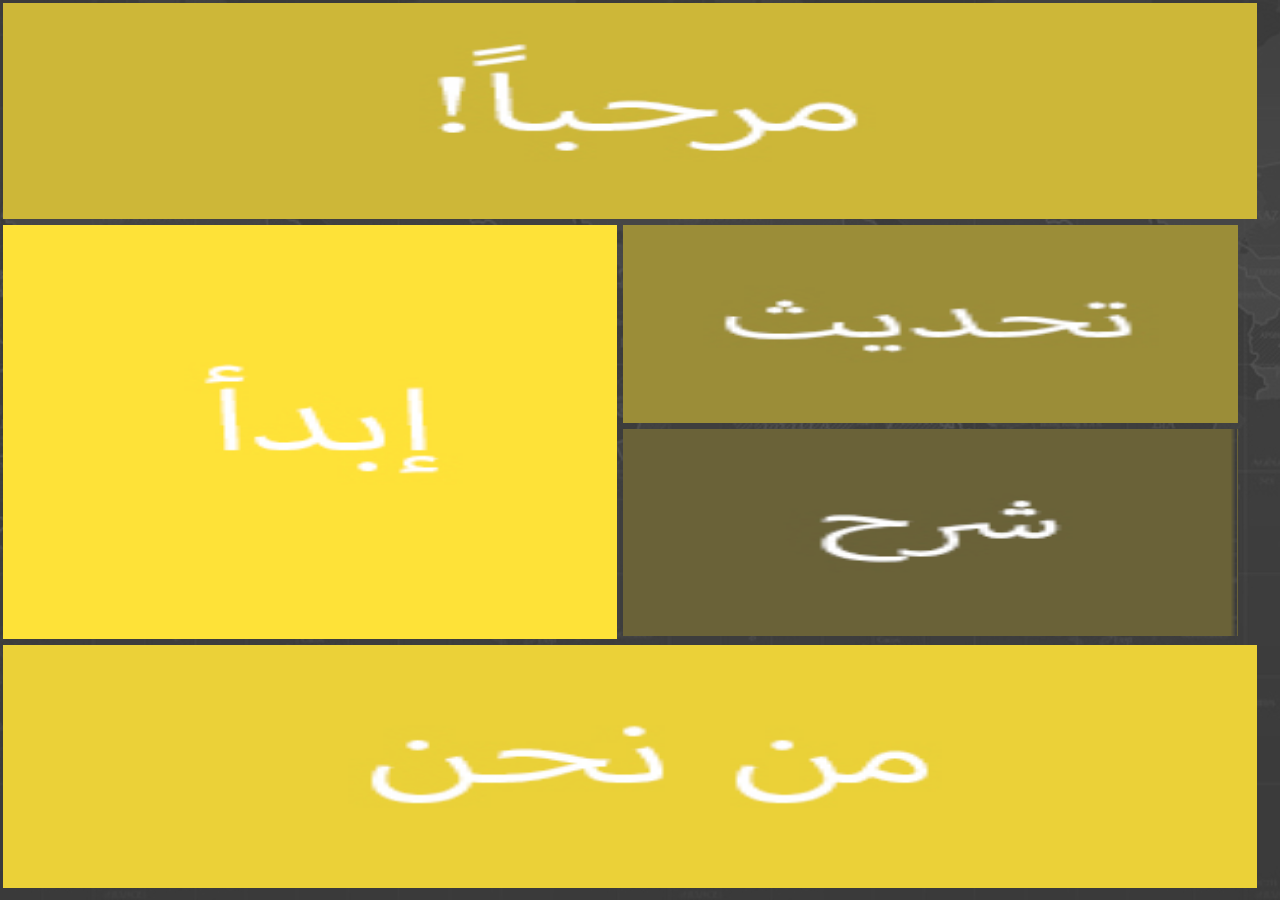
<file: index.html>
﻿<!DOCTYPE html>
<head>


    <meta charset="utf-8">
    <title>Places App</title>

    <!-- Scripts -->
    <script src="js/jquery.js"></script>
    <script src="js/MetroJs.js"></script>
    <script src="js/jquerymobile.js"></script>
    <script src="js/modernizr.js"></script>
    <link rel="stylesheet" href="css/normalize.css">
    <link rel="stylesheet" href="css/jquery.mobile.structure-1.0.1.css">

    <link rel="stylesheet" href="css/MetroJs.css">
    <link rel="stylesheet" href="css/css.css">
    <script>
        $(document).ready(function () {
            $('body').css('display', 'none'); $('body').fadeIn(1000);

            $('#tile1').click(function () { event.preventDefault(); newLocation = this.href; $('body').fadeOut(1000, newpage); });
            function newpage() { window.location = "go.html"; }
        });

       
    </script>
    <style>
        * {
            border:none;
        }
        #scroll {
         width:100%;
height:640px;
overflow:scroll;
        }
            #scroll img {
                width:100%;
               
            }
    </style>
</head>

<body>

    <div id="metro" data-role="page">

        <div class="red" style="background-image: url('images/BG.jpg'); background-size: contain; background-repeat: repeat; width: 100%; height: 100%;">
            <div id="one" data-mode="carousel" data-start-now="true" class="live-tile" data-direction="horizontal" data-delay="3000">
                <div>


                    <img class="full" src="images/0.jpg" alt="1" />

                </div>
            </div>
            <div id="tile1" class="live-tile" data-delay="3500" data-initdelay="500">
                <!-- adding the 'full' class to an 'img' or 'a' tag causes it to fill the entire tile -->
                <div>
                    <a href="#">
                        <img class="full" src="images/01.jpg" alt="first" />
                    </a>
                </div>
                <div>
                    <a href="#">
                        <img class="full" src="images/01-1.jpg" alt="first" /></a>
                </div>
            </div>

            <div id="two_2" data-mode="carousel" data-start-now="true" class="live-tile" data-direction="horizontal" data-delay="3000">
                <div>
                    <img class="full" src="images/02-1.jpg" alt="1" />
                </div>
                <div>
                    <img class="full" src="images/02.jpg" alt="2" />
                </div>
            </div>

            <div id="one_1" data-mode="carousel" data-start-now="true" class="live-tile" data-direction="horizontal" data-delay="3000">
                <div>
                    <a href="#dec">
                        <img class="full" src="images/03-1.jpg" alt="1" />
                    </a>
                </div>
                <div>

                    <a href="#dec">
                        <img class="full" src="images/03.jpg" alt="2" />
                    </a>
                </div>
            </div>

            <div id="two_3" data-mode="carousel" data-start-now="true" class="live-tile" data-direction="horizontal" data-delay="3000">
                <div>
                    <a href="#about" data-transition="pop">
                        <img class="full" src="images/04-1.jpg" alt="1" />
                    </a>
                </div>
                <div>
                    <a href="#about" data-transition="pop">
                        <img class="full" src="images/04.jpg" alt="2" />
                    </a>
                </div>
            </div>
        </div>

    </div>


    <div id="about" data-role="page" style="background-image: url('images/About us.jpg'); background-size: cover; background-repeat: no-repeat; width: 100%; height: 100%;">
    </div>


    <div id="dec" data-role="page">

        <div id="scroll">
                    <img src="images/manual.jpg"  />
        </div>


    </div>


    <script>

        $("#two_3").liveTile({ mode: 'slide', frontIsRandom: true });
        $("#one").liveTile({ mode: 'slide', frontIsRandom: false, fadeSwap: true, alwaysSwapFront: true });
        $("#two_2").liveTile();
        $("#one_1").liveTile();
        $("#tile1").liveTile({ mode: 'flip', frontIsRandom: false });
    </script>

</body>
</html>
</file>
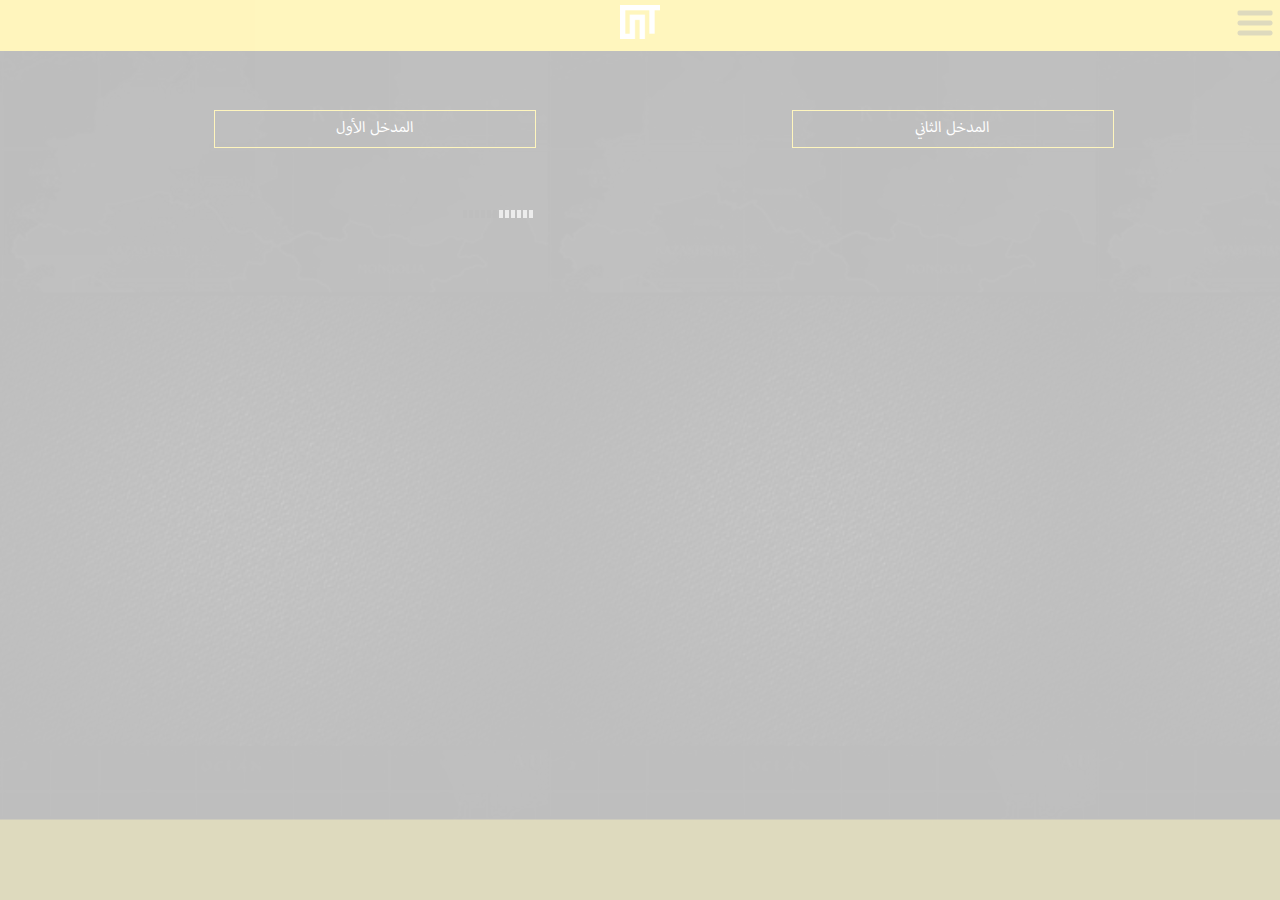
<file: a.html>
﻿<!DOCTYPE html>
<html>
<head>
    <meta charset="utf-8" />
    <title>Places App</title>
    <meta name="HandheldFriendly" content="True">
    <meta name="MobileOptimized" content="320">
    <meta name="viewport" content="width=device-width, initial-scale=1.0, maximum-scale=1.0, user-scalable=yes" />
    <link rel="stylesheet" href="css/normalize.css">
    <link rel="stylesheet" href="css/jquery.mobile.structure-1.0.1.css">
    <link rel="stylesheet" href="css/style.css">
    <script type="text/javascript" src="js/jquery.js"></script>
    <script src="js/jquerymobile.js"></script>
    <script src="js/app.js"></script>
    <script src="js/index.js"></script>
    <script src="js/firstBox.js"></script>


    <script>
        $(document).ready(function () {
            $('#index').css('display', 'none');
            $('#index').fadeIn(2000);

        });

    </script>

</head>

<body>

    <div class="slidemenu slidemenu-right">

        <div class="slidemenu-header">
            <div>
                <img src="images/center2.png" width="100px;">
            </div>
        </div>

        <div class="slidemenu-body">
            <ul id="level_number" class="slidemenu-content">
            </ul>
                <div id ="loading_menu"> <img src="images/36.gif"/></div>
        </div>
    </div>

    <div id="index">
        <header class="bar-title">
            <a id="logo" href="#logo.html" data-transition="turn">
                <img src="images/logo.png" width="40px;" />
            </a>
            <a href="#" class="m1">
                <img src="images/m.png" width="40px;" />
            </a>
        </header>

        <div class="content" style="background-image: url('images/background.jpg'); background-size: contain; background-repeat: repeat; width: 100%;" >



            <!--            <ul id="level_number">
            </ul>-->
            <div id="paths">
                <ul>
                    <li style="margin-right: 13%;width: 25%"><a id="in_two" href="#" onclick="changePath();">المدخل الثاني</a>
                    </li>
                   
                    <li style="margin-right: 20%;width: 25%;"><a id="in_one" href="#" onclick="backpath();">المدخل الأول  </a></li>
                </ul>

            </div>

            <div id="dvLoading"></div>

            <div id="mapandDes">
            <div class="start" id="holdmap">


                <p id="you_are">
                </p>
              

            </div>

            <div id="discripton">
                        

            </div>
                </div>

            <!-- End holdmap-->

        </div>
        <!-- End content-->
    </div>
    <script type="text/javascript" src="js/new.js"></script>
    <script>
        var menu1 = SpSlidemenu('#index', '.slidemenu-right', '.m1', { direction: 'right' });
    </script>
</body>

</html>
</file>
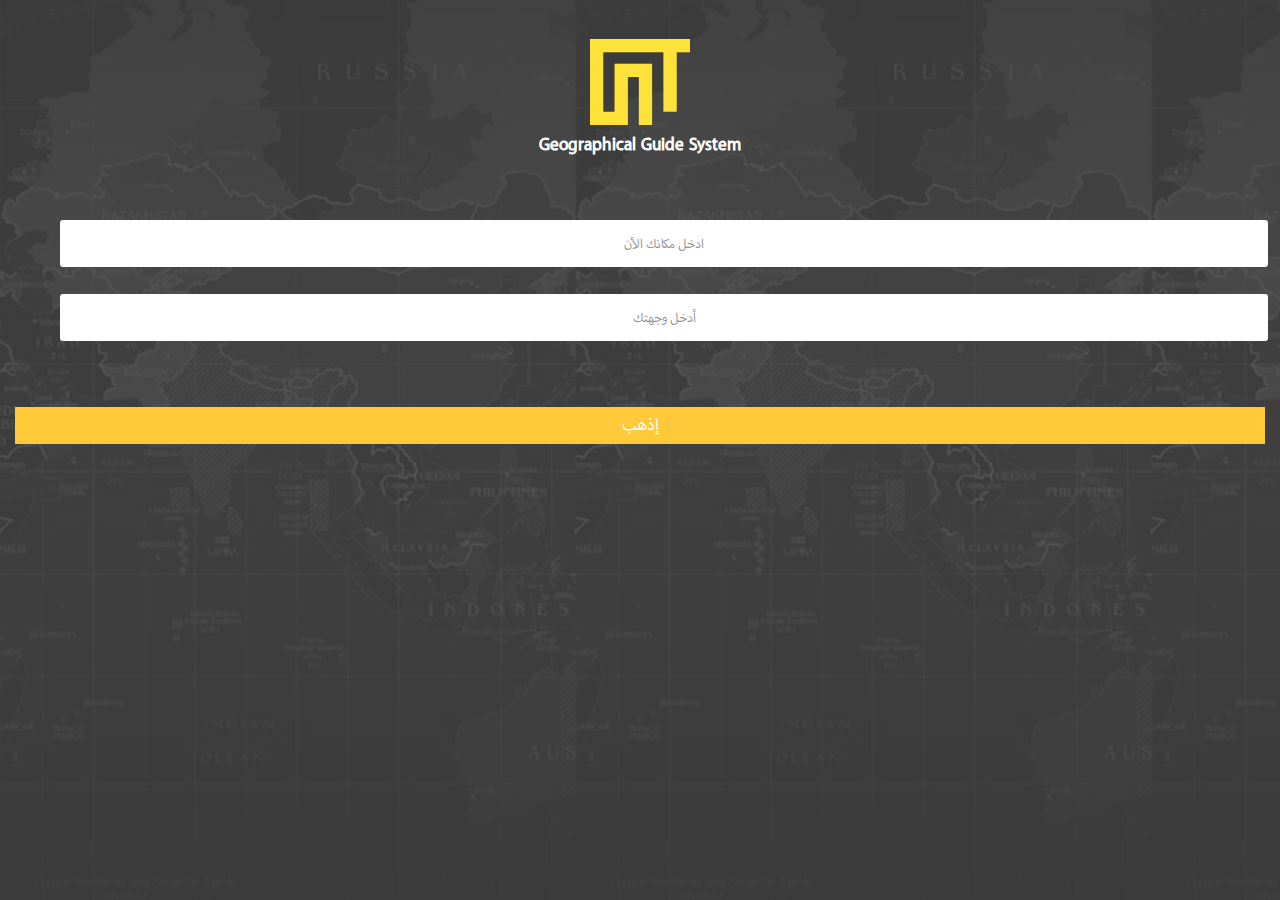
<file: go.html>
<!DOCTYPE html>
<head>
    <meta charset="utf-8">
    <title>Places App</title>
    <meta name="HandheldFriendly" content="True">
    <meta name="MobileOptimized" content="320">
    <meta name="viewport" content="width=device-width, initial-scale=1.0, maximum-scale=1.0, user-scalable=no" />
    <!-- CSS -->
    <link rel="stylesheet" href="css/normalize.css">
    <link rel="stylesheet" href="css/jquery.mobile.structure-1.0.1.css">
    <link rel="stylesheet" href="css/style.css">
    <!-- Scripts -->
    <script src="js/jquery.js"></script>
    <script src="js/jquerymobile.js"></script>
    <script src="js/app.js"></script>
    <script src="js/jqm.autoComplete-1.5.2-min.js"></script>
    <script src="js/code.js"></script>
	<script src="js/val.js"></script>
	
		<script> 

	$( window ).load(function() {
 	$("#search").validate({
    submitHandler: function(form) {
        console.log("Call Login Action");
    }
});


 	    $('body').css('display', 'none');
 	    $('body').fadeIn(1000);

 	 
 	$("#go").click(function () {
 	    localStorage.clear();
 	    localStorage.setItem('css_two',1);
 	    $('body').fadeOut(1000);
 	    $('body').fadeIn(2000);

            
            });
});

</script>
	
	<style>
label.error {
    float: none; 
    color: red; 
    font-size: 18px;
    font-weight: normal;
    line-height: 1.4;
    margin-top: 0.5em;
    width: 100%;
    display: block;
   text-align:center;
}


</style>
</head>
<body>
    <div id="map" data-role="page" data-transition="fade" >
        <div class="contentmap" style="background-image: url('images/BG.jpg'); background-size: contain; background-repeat:repeat; width: 100%;">
            <img src="images/center.png" width="100px;">
            <div id="GGS"> <h3>Geographical Guide System </h3></div>
           
			
			
            <form id="search" onsubmit="check();" class="validate" >
                <div class="position">
                    <div data-role="content">
                        <p>
                            <input type="text" id="searchField" placeholder="ادخل مكانك الأن"  class="required" />
                            <ul id="searchFieldUL" data-role="listview" data-inset="true"></ul>
                        </p>
                    </div>
                </div>
                <!-- End of position -->
                <div class="position">
                    <div data-role="content">
                        <p>
                            <input type="text" id="searchField2" placeholder="أدخل وجهتك"  class="required" />
                            <ul id="searchField2UL" data-role="listview" data-inset="true"></ul>
                        </p>
                    </div>
                </div>
                <!-- End of position -->
                <input id="go" type="submit" value="إذهب" />
              
            </form>
        </div>
		
    </div>
    <script src="js/firstBox.js" charset="UTF-8"></script>

</body>
</html>
</file>
<file: css/MetroJs.css>
﻿/* Sizes */
.live-tile,
.list-tile,
.copy-tile,
.tile-strip .flip-list > li {
  height: 150px;
  margin: 3px;
  outline: 1px solid transparent;
  -webkit-box-sizing: border-box;
  -moz-box-sizing: border-box;
  box-sizing: border-box;
  padding: 0px;
  width: 150px;
}
.live-tile.half-tile,
.list-tile.half-tile,
.copy-tile.half-tile,
.tile-strip .flip-list > li.half-tile {
  height: 70px;
  width: 70px;
}
.live-tile.half-wide,
.list-tile.half-wide,
.copy-tile.half-wide,
.tile-strip .flip-list > li.half-wide {
  width: 70px;
}
.live-tile.two-wide,
.list-tile.two-wide,
.copy-tile.two-wide,
.tile-strip .flip-list > li.two-wide {
  width: 310px;
}
.live-tile.three-wide,
.list-tile.three-wide,
.copy-tile.three-wide,
.tile-strip .flip-list > li.three-wide {
  width: 470px;
}
.live-tile.four-wide,
.list-tile.four-wide,
.copy-tile.four-wide,
.tile-strip .flip-list > li.four-wide {
  width: 630px;
}
.live-tile.five-wide,
.list-tile.five-wide,
.copy-tile.five-wide,
.tile-strip .flip-list > li.five-wide {
  width: 790px;
}
.live-tile.six-wide,
.list-tile.six-wide,
.copy-tile.six-wide,
.tile-strip .flip-list > li.six-wide {
  width: 950px;
}
.live-tile.seven-wide,
.list-tile.seven-wide,
.copy-tile.seven-wide,
.tile-strip .flip-list > li.seven-wide {
  width: 1110px;
}
.live-tile.eight-wide,
.list-tile.eight-wide,
.copy-tile.eight-wide,
.tile-strip .flip-list > li.eight-wide {
  width: 1270px;
}
.live-tile.nine-wide,
.list-tile.nine-wide,
.copy-tile.nine-wide,
.tile-strip .flip-list > li.nine-wide {
  width: 1430px;
}
.live-tile.ten-wide,
.list-tile.ten-wide,
.copy-tile.ten-wide,
.tile-strip .flip-list > li.ten-wide {
  width: 1590px;
}
.live-tile.half-tall,
.list-tile.half-tall,
.copy-tile.half-tall,
.tile-strip .flip-list > li.half-tall {
  height: 70px;
}
.live-tile.two-tall,
.list-tile.two-tall,
.copy-tile.two-tall,
.tile-strip .flip-list > li.two-tall {
  height: 310px;
}
.live-tile.three-tall,
.list-tile.three-tall,
.copy-tile.three-tall,
.tile-strip .flip-list > li.three-tall {
  height: 470px;
}
.live-tile.four-tall,
.list-tile.four-tall,
.copy-tile.four-tall,
.tile-strip .flip-list > li.four-tall {
  height: 630px;
}
.live-tile.five-tall,
.list-tile.five-tall,
.copy-tile.five-tall,
.tile-strip .flip-list > li.five-tall {
  height: 790px;
}
.live-tile.six-tall,
.list-tile.six-tall,
.copy-tile.six-tall,
.tile-strip .flip-list > li.six-tall {
  height: 950px;
}
.live-tile.seven-tall,
.list-tile.seven-tall,
.copy-tile.seven-tall,
.tile-strip .flip-list > li.seven-tall {
  height: 1110px;
}
.live-tile.eight-tall,
.list-tile.eight-tall,
.copy-tile.eight-tall,
.tile-strip .flip-list > li.eight-tall {
  height: 1270px;
}
.live-tile.nine-tall,
.list-tile.nine-tall,
.copy-tile.nine-tall,
.tile-strip .flip-list > li.nine-tall {
  height: 1430px;
}
.live-tile.ten-tall,
.list-tile.ten-tall,
.copy-tile.ten-tall,
.tile-strip .flip-list > li.ten-tall {
  height: 1590px;
}
/* flip-list tile grid sprite styles */
.live-tile > .flip-list,
.list-tile > .flip-list {
  height: 100%;
  width: 100%;
}
.flip-list > li {
  height: 50px;
  margin: 0px;
  padding: 0px;
  width: 50px;
}
.flip-list.fourTiles > li {
  border: none;
  padding: 0;
  margin: 0;
  height: 50%;
  width: 50%;
}
.flip-list.nineTiles > li {
  height: 33%;
  width: 33%;
  border: none;
  padding: 0;
  margin: 0;
}
.flip-list.fourTiles > li > div,
.flip-list.fourTiles > li > div > a,
.flip-list.fourTiles > li > div > img,
.flip-list.nineTiles > li > div,
.flip-list.nineTiles > li > div > a,
.flip-list.nineTiles > li > div > img {
  border: none;
  height: 100%;
  width: 100%;
  padding: 0;
  margin: 0;
}
/* fourTile background positions */
.fourTiles .fourTiles1 img,
.fourTiles img.fourTiles1,
.fourTiles .fourTiles1 a,
.fourTiles .tile-1 img,
.fourTiles .tile-1 a {
  background-position: 0px 0px;
}
.fourTiles .fourTiles2 img,
.fourTiles img.fourTiles2,
.fourTiles .fourTiles2 a,
.fourTiles .tile-2 img,
.fourTiles .tile-2 a {
  background-position: -75px 0px;
}
.fourTiles .fourTiles3 img,
.fourTiles img.fourTiles3,
.fourTiles .fourTiles3 a,
.fourTiles .tile-3 img,
.fourTiles .tile-3 a {
  background-position: 0px -75px;
}
.fourTiles .fourTiles4 img,
.fourTiles img.fourTiles4,
.fourTiles .fourTiles4 a,
.fourTiles .tile-4 img,
.fourTiles .tile-4 a {
  background-position: -75px -75px;
}
/* nineTile background positions */
.nineTiles .nineTiles1 img,
.nineTiles img.nineTiles1,
.nineTiles .nineTiles1 a,
.nineTiles .tile-1 img,
.nineTiles .tile-1 a {
  background-position: 0px 0px;
}
.nineTiles .nineTiles2 img,
.nineTiles img.nineTiles2,
.nineTiles .nineTiles2 a,
.nineTiles .tile-2 img,
.nineTiles .tile-2 a {
  background-position: -50px 0px;
}
.nineTiles .nineTiles3 img,
.nineTiles img.nineTiles3,
.nineTiles .nineTiles3 a,
.nineTiles .tile-3 img,
.nineTiles .tile-3 a {
  background-position: -100px 0px;
}
.nineTiles .nineTiles4 img,
.nineTiles img.nineTiles4,
.nineTiles .nineTiles4 a,
.nineTiles .tile-4 img,
.nineTiles .tile-4 a {
  background-position: 0px -50px;
}
.nineTiles .nineTiles5 img,
.nineTiles img.nineTiles5,
.nineTiles .nineTiles5 a,
.nineTiles .tile-5 img,
.nineTiles .tile-5 a {
  background-position: -50px -50px;
}
.nineTiles .nineTiles6 img,
.nineTiles img.nineTiles6,
.nineTiles .nineTiles6 a,
.nineTiles .tile-6 img,
.nineTiles .tile-6 a {
  background-position: -100px -50px;
}
.nineTiles .nineTiles7 img,
.nineTiles img.nineTiles7,
.nineTiles .nineTiles7 a,
.nineTiles .tile-7 img,
.nineTiles .tile-7 a {
  background-position: 0px -100px;
}
.nineTiles .nineTiles8 img,
.nineTiles img.nineTiles8,
.nineTiles .nineTiles8 a,
.nineTiles .tile-8 img,
.nineTiles .tile-8 a {
  background-position: -50px -100px;
}
.nineTiles .nineTiles9 img,
.nineTiles img.nineTiles9,
.nineTiles .nineTiles9 a,
.nineTiles .tile-9 img,
.nineTiles .tile-9 a {
  background-position: -100px -100px;
}
.tile-group,
.tile-strip {
  display: block;
  overflow: hidden;
  position: relative;
  z-index: 20;
  -webkit-perspective: 800px;
  -moz-perspective: 800px;
  -ms-perspective: 800px;
  perspective: 800px;
}
.tile-group.one-tile,
.tile-strip.one-tile {
  height: 160px;
  width: 160px;
}
.tile-group.half-wide,
.tile-strip.half-wide {
  width: 80px;
}
.tile-group.one-wide,
.tile-strip.one-wide {
  width: 160px;
}
.tile-group.two-wide,
.tile-strip.two-wide {
  width: 320px;
}
.tile-group.three-wide,
.tile-strip.three-wide {
  width: 480px;
}
.tile-group.four-wide,
.tile-strip.four-wide {
  width: 640px;
}
.tile-group.five-wide,
.tile-strip.five-wide {
  width: 800px;
}
.tile-group.six-wide,
.tile-strip.six-wide {
  width: 960px;
}
.tile-group.seven-wide,
.tile-strip.seven-wide {
  width: 1120px;
}
.tile-group.eight-wide,
.tile-strip.eight-wide {
  width: 1280px;
}
.tile-group.nine-wide,
.tile-strip.nine-wide {
  width: 1440px;
}
.tile-group.ten-wide,
.tile-strip.ten-wide {
  width: 1600px;
}
.tile-group.half-tall,
.tile-strip.half-tall {
  height: 80px;
}
.tile-group.one-tall,
.tile-strip.one-tall {
  height: 160px;
}
.tile-group.two-tall,
.tile-strip.two-tall {
  height: 320px;
}
.tile-group.three-tall,
.tile-strip.three-tall {
  height: 480px;
}
.tile-group.four-tall,
.tile-strip.four-tall {
  height: 640px;
}
.tile-group.five-tall,
.tile-strip.five-tall {
  height: 800px;
}
.tile-group.six-tall,
.tile-strip.six-tall {
  height: 960px;
}
.tile-group.seven-tall,
.tile-strip.seven-tall {
  height: 1120px;
}
.tile-group.eight-tall,
.tile-strip.eight-tall {
  height: 1280px;
}
.tile-group.nine-tall,
.tile-strip.nine-tall {
  height: 1440px;
}
.tile-group.ten-tall,
.tile-strip.ten-tall {
  height: 1600px;
}
/* liveTile styles */
.tile-strip,
.live-tile,
.list-tile,
.copy-tile,
.slide {
  float: left;
}
.tile-strip.bounce,
.live-tile.bounce,
.list-tile.bounce,
.copy-tile.bounce,
.slide.bounce {
  cursor: pointer;
  outline: 1px solid transparent;
  -webkit-user-select: none;
  -moz-user-select: none;
  -ms-user-select: none;
  user-select: none;
  -webkit-transition: all .2s ease;
  -moz-transition: all .2s ease;
  -o-transition: all .2s ease;
  transition: all .2s ease;
  -webkit-transform: scale(1);
  -ms-transform: scale(1);
  -moz-transform: scale(1);
  -o-transform: scale(1);
  transform: scale(1);
  -webkit-transform-origin: 50% 50%;
  -moz-transform-origin: 50% 50%;
  -ms-transform-origin: 50% 50%;
  -o-transform-origin: 50% 50%;
  transform-origin: 50% 50%;
  -webkit-transform-style: preserve-3d;
  -moz-transform-style: preserve-3d;
  -ms-transform-style: preserve-3d;
  transform-style: preserve-3d;
  -webkit-backface-visibility: hidden;
  -moz-backface-visibility: hidden;
  backface-visibility: hidden;
}
.tile-strip.bounce.bounce-c,
.live-tile.bounce.bounce-c,
.list-tile.bounce.bounce-c,
.copy-tile.bounce.bounce-c,
.slide.bounce.bounce-c {
  filter: progid:DXImageTransform.Microsoft.Matrix(M11=0.95, M12=0, M21=0, M22=0.95);
  -webkit-transform: scale(0.95);
  -ms-transform: scale(0.95);
  -moz-transform: scale(0.95);
  -o-transform: scale(0.95);
  transform: scale(0.95);
}
.tile-strip.bounce.bounce-t,
.live-tile.bounce.bounce-t,
.list-tile.bounce.bounce-t,
.copy-tile.bounce.bounce-t,
.slide.bounce.bounce-t {
  -webkit-transform: rotateX(20deg);
  -ms-transform: rotateX(20deg);
  -moz-transform: rotateX(20deg);
  -o-transform: rotateX(20deg);
  transform: rotateX(20deg);
  -webkit-transform-origin: 0% 100%;
  -moz-transform-origin: 0% 100%;
  -ms-transform-origin: 0% 100%;
  -o-transform-origin: 0% 100%;
  transform-origin: 0% 100%;
}
.tile-strip.bounce.bounce-b,
.live-tile.bounce.bounce-b,
.list-tile.bounce.bounce-b,
.copy-tile.bounce.bounce-b,
.slide.bounce.bounce-b {
  -webkit-transform: rotateX(-20deg);
  -ms-transform: rotateX(-20deg);
  -moz-transform: rotateX(-20deg);
  -o-transform: rotateX(-20deg);
  transform: rotateX(-20deg);
  -webkit-transform-origin: 50% 0%;
  -moz-transform-origin: 50% 0%;
  -ms-transform-origin: 50% 0%;
  -o-transform-origin: 50% 0%;
  transform-origin: 50% 0%;
}
.tile-strip.bounce.bounce-r,
.live-tile.bounce.bounce-r,
.list-tile.bounce.bounce-r,
.copy-tile.bounce.bounce-r,
.slide.bounce.bounce-r {
  -webkit-transform: rotateY(20deg);
  -ms-transform: rotateY(20deg);
  -moz-transform: rotateY(20deg);
  -o-transform: rotateY(20deg);
  transform: rotateY(20deg);
  -webkit-transform-origin: 0% 50%;
  -moz-transform-origin: 0% 50%;
  -ms-transform-origin: 0% 50%;
  -o-transform-origin: 0% 50%;
  transform-origin: 0% 50%;
}
.tile-strip.bounce.bounce-l,
.live-tile.bounce.bounce-l,
.list-tile.bounce.bounce-l,
.copy-tile.bounce.bounce-l,
.slide.bounce.bounce-l {
  -webkit-transform: rotateY(-20deg);
  -ms-transform: rotateY(-20deg);
  -moz-transform: rotateY(-20deg);
  -o-transform: rotateY(-20deg);
  transform: rotateY(-20deg);
  -webkit-transform-origin: 100% 50%;
  -moz-transform-origin: 100% 50%;
  -ms-transform-origin: 100% 50%;
  -o-transform-origin: 100% 50%;
  transform-origin: 100% 50%;
}
.tile-strip.bounce.bounce-tl,
.live-tile.bounce.bounce-tl,
.list-tile.bounce.bounce-tl,
.copy-tile.bounce.bounce-tl,
.slide.bounce.bounce-tl {
  -webkit-transform: rotateX(10deg) rotateY(-10deg);
  -ms-transform: rotateX(10deg) rotateY(-10deg);
  -moz-transform: rotateX(10deg) rotateY(-10deg);
  -o-transform: rotateX(10deg) rotateY(-10deg);
  transform: rotateX(10deg) rotateY(-10deg);
}
.tile-strip.bounce.bounce-tr,
.live-tile.bounce.bounce-tr,
.list-tile.bounce.bounce-tr,
.copy-tile.bounce.bounce-tr,
.slide.bounce.bounce-tr {
  -webkit-transform: rotateX(10deg) rotateY(10deg);
  -ms-transform: rotateX(10deg) rotateY(10deg);
  -moz-transform: rotateX(10deg) rotateY(10deg);
  -o-transform: rotateX(10deg) rotateY(10deg);
  transform: rotateX(10deg) rotateY(10deg);
}
.tile-strip.bounce.bounce-bl,
.live-tile.bounce.bounce-bl,
.list-tile.bounce.bounce-bl,
.copy-tile.bounce.bounce-bl,
.slide.bounce.bounce-bl {
  -webkit-transform: rotateX(-10deg) rotateY(-10deg);
  -ms-transform: rotateX(-10deg) rotateY(-10deg);
  -moz-transform: rotateX(-10deg) rotateY(-10deg);
  -o-transform: rotateX(-10deg) rotateY(-10deg);
  transform: rotateX(-10deg) rotateY(-10deg);
}
.tile-strip.bounce.bounce-br,
.live-tile.bounce.bounce-br,
.list-tile.bounce.bounce-br,
.copy-tile.bounce.bounce-br,
.slide.bounce.bounce-br {
  -webkit-transform: rotateX(-10deg) rotateY(10deg);
  -ms-transform: rotateX(-10deg) rotateY(10deg);
  -moz-transform: rotateX(-10deg) rotateY(10deg);
  -o-transform: rotateX(-10deg) rotateY(10deg);
  transform: rotateX(-10deg) rotateY(10deg);
}
.live-tile,
.list-tile,
.copy-tile {
  color: #fff;
  overflow: hidden;
  position: relative;
  z-index: 20;
}
.live-tile p,
.list-tile p,
.copy-tile p,
.live-tile .face,
.list-tile .face,
.copy-tile .face {
  display: block;
  font-size: 1em;
  line-height: 1.2em;
  margin: 0;
}
.live-tile .face,
.list-tile .face,
.copy-tile .face {
  padding: 0px;
}
.live-tile p,
.list-tile p,
.copy-tile p {
  padding: 10px;
}
.live-tile.half-tile p,
.list-tile.half-tile p,
.copy-tile.half-tile p {
  padding: 5px;
}
.live-tile .face.full,
.list-tile .face.full,
.copy-tile .face.full {
  height: 100%;
  width: 100%;
}
.live-tile img,
.list-tile img,
.copy-tile img {
  border: none;
}
.live-tile .tile-title,
.list-tile .tile-title,
.copy-tile .tile-title {
  position: absolute;
  bottom: 0px;
  font-size: 12px;
  left: 0px;
  padding: 0 0 6px 2%;
  text-decoration: none;
  width: 98%;
  z-index: 30;
}
.live-tile a,
.list-tile a,
.copy-tile a {
  color: #fff;
}
.live-tile a.tile-title:link,
.list-tile a.tile-title:link,
.copy-tile a.tile-title:link,
.live-tile a.tile-title:visited,
.list-tile a.tile-title:visited,
.copy-tile a.tile-title:visited,
.live-tile a.tile-title:hover,
.list-tile a.tile-title:hover,
.copy-tile a.tile-title:hover,
.live-tile a.tile-title,
.list-tile a.tile-title,
.copy-tile a.tile-title {
  text-decoration: none;
}
.live-tile a:link,
.list-tile a:link,
.copy-tile a:link,
.live-tile a:visited,
.list-tile a:visited,
.copy-tile a:visited {
  color: #fff;
  text-decoration: underline;
}
.live-tile a:hover,
.list-tile a:hover,
.copy-tile a:hover {
  color: #fff;
  text-decoration: none;
}
.light .copy-tile {
  color: #000;
}
.light .copy-tile.accent {
  color: #fff;
}
.light .copy-tile.accent a,
.light .copy-tile.accent a:link,
.light .copy-tile.accent a:visited,
.light .copy-tile.accent a:hover {
  color: #fff;
}
.light .copy-tile a,
.light .copy-tile a:link,
.light .copy-tile a:visited,
.light .copy-tile a:hover {
  color: #000;
}
.light .copy-tile .face,
.light .copy-tile .accent {
  color: #fff;
}
.light .copy-tile .face a,
.light .copy-tile .accent a,
.light .copy-tile .face a:link,
.light .copy-tile .accent a:link,
.light .copy-tile .face a:visited,
.light .copy-tile .accent a:visited,
.light .copy-tile .face a:hover,
.light .copy-tile .accent a:hover {
  color: #fff;
}
.copy-tile p {
  padding: 5px 5px 0px 5px;
  font-size: .95em;
}
.noselect > div,
.noselect > .slide,
.noselect > .slide-front,
.noselect > .slide-back,
.noselect > .fade-front,
.noselect > .fade-back,
.noselect > .flip-front,
.noselect > .flip-back {
  -webkit-user-select: none;
  -moz-user-select: none;
  -ms-user-select: none;
  user-select: none;
}
.live-tile > div,
.list-tile > div,
.live-tile > .slide,
.carousel > .slide,
.live-tile > .slide-front,
.live-tile > .slide-back,
.live-tile > .fade-front,
.live-tile > .fade-back,
.live-tile > .flip-front,
.live-tile > .flip-back {
  -webkit-box-sizing: border-box;
  -moz-box-sizing: border-box;
  box-sizing: border-box;
  top: 0px;
  left: 0px;
  margin: 0px;
  height: 100%;
  width: 100%;
  overflow: hidden;
  position: absolute;
  z-index: 20;
  
  
  
  
}
.list-tile > div {
  position: relative;
  background-color: transparent;
}
img.full,
a.full,
.live-tile .full,
.list-tile .full {
  display: block;
  margin: 0px;
  height: 100%;
  text-decoration: none;
  width: 100%;
}
.live-tile > .back,
.live-tile > .slide-back,
.live-tile > .fade-back,
.live-tile > .flip-back,
.flip-list .flip-back {
  position: absolute;
  z-index: 10;
}
/*  ========== flip-list Styles ==========
	.flip-list
	---li
	------div.flip-front
	------div.flip-back
*/
.flip-list {
  padding: 0px;
  margin: 0px;
}
.list-tile .flip-list {
  height: 100%;
  width: 100%;
}
.flip-list > li > a {
  border: none;
  outline: none;
  text-decoration: none;
  margin: 0px;
  padding: 0px;
  height: 100%;
  width: 100%;
}
.flip-list > li img {
  border: none;
  outline: none;
  height: 100%;
  margin: 0px;
  padding: 0px;
  width: 100%;
}
.flip-list > li {
  float: left;
  list-style-type: none;
  outline: none;
  position: relative;
}
.flip-list > li > div {
  border: none;
  background: white;
  height: 100%;
  left: 0px;
  margin: 0px;
  overflow: hidden;
  position: absolute;
  padding: 0px;
  top: 0px;
  width: 100%;
  z-index: 20;
}
.flip-list > li > div.flip-back {
  height: 0px;
}
/* ------ Hardware Accelerated Tiles --------*/
/* flip */
.live-tile.flip.ha,
.flip-list.ha {
  position: relative;
  overflow: hidden;
}
.live-tile.flip .ha.flip-front,
.flip-list .ha.flip-front,
.live-tile.flip .ha.flip-back,
.flip-list .ha.flip-back {
  position: absolute;
  z-index: 20;
  -webkit-backface-visibility: hidden;
  -moz-backface-visibility: hidden;
  backface-visibility: hidden;
}
.flip-list > li > .ha.flip-back,
.flip-list > li > .ha.flip-back img {
  /* override the values set for margin and ensure the back tile is visible  */

  margin: 0px !important;
  height: 100%;
}

.metroBig,
.metroExtraLarge,
.face.metroBig,
.face.metroExtraLarge,
.live-tile .metroExtraLarge {
  font-size: 2em;
  line-height: 1.1em;
}
a.metroBig:link,
a.metroExtraLarge:link,
a.face.metroBig:link,
a.face.metroExtraLarge:link,
a.live-tile .metroExtraLarge:link {
  text-decoration: none;
}
.metroLarger,
.face.metroLarger,
.live-tile .metroLarger {
  font-size: 1.5em;
  line-height: 1.1em;
}
a.metroLarger:link,
a.face.metroLarger:link,
a.live-tile .metroLarger:link {
  text-decoration: none;
}
.metroLarge,
.face.metroLarge,
.live-tile .metroLarge {
  font-size: 1.2em;
  line-height: 1.1em;
}
a.metroLarge:link,
a.face.metroLarge:link,
a.live-tile .metroLarge:link {
  text-decoration: none;
}
.metroSmall,
.face.metroSmall,
.live-tile .metroSmall {
  font-size: .9em;
  line-height: 1em;
}
a.metroSmall:link,
a.face.metroSmall:link,
a.live-tile .metroSmall:link {
  text-decoration: none;
}
.metroSmaller,
.face.metroSmaller,
.live-tile .metroSmaller {
  font-size: .8em;
  line-height: 1em;
}
a.metroSmaller:link,
a.face.metroSmaller:link,
a.live-tile .metroSmaller:link {
  text-decoration: none;
}
.metroExtraSmall,
.face.metroExtraSmall,
.live-tile .metroExtraSmall {
  font-size: .7em;
  line-height: 1em;
}
a.metroExtraSmall:link,
a.face.metroExtraSmall:link,
a.live-tile .metroExtraSmall:link {
  text-decoration: none;
}
.live-tile.me .metroBig,
.live-tile .bottom {
  display: block;
  position: absolute;
  left: 10px;
  bottom: 10px;
  padding: 0;
  text-decoration: none;
}
.live-tile.half-tile .bottom {
  left: 5px;
}
/***** Theme Definitions *****/
.light {
  background-color: #fff;
  color: #000;
}
.dark {
  background-color: #000;
  color: #fff;
}
.light.accent {
  background-color: #fff;
}
.dark.accent {
  background-color: #000;
}
.light .appbar {
  background-color: #dfdfdf;
}
.dark .appbar {
  background-color: #212021;
}
/*live tile accent colors */
.amber .accent,
.amber .accentBg,
.amber .accentBgHover:hover,
.amber .accentBgHover a:hover,
.amber .live-tile > div,
.amber .copy-tile > div,
.amber .live-tile > .face,
.amber .copy-tile > .face,
.amber .live-tile > .slide,
.amber .live-tile > .flip-back,
.amber .live-tile > .flip-front,
.amber .live-tile > .slide-back,
.amber .live-tile > .slide-front,
.amber .list-tile > div,
.amber .flip-list > li > div {
  background-color: #dc197d;
}
.amber .accentColor,
.amber .accentHover:hover,
.amber .accentHover a:hover,
.amber .accentLink a,
.amber .accentLink a:hover,
.amber .accentLink a:visited,
.amber a.accentLink,
.amber a.accentLink:hover,
.amber a.accentLink:visited {
  color: #f1a30b;
}
.amber .accentBorder {
  border-color: #f1a30b;
}
.amber .accentBorderBottom {
  border-bottom-color: #f1a30b;
}
.amber .accentBorderLeft {
  border-left-color: #f1a30b;
}
.amber .accentBorderRight {
  border-right-color: #f1a30b;
}
.amber .accentBorderTop {
  border-top-color: #f1a30b;
}
.blue .accent,
.blue .accentBg,
.blue .accentBgHover:hover,
.blue .accentBgHover a:hover,
.blue .live-tile > div,
.blue .copy-tile > div,
.blue .live-tile > .face,
.blue .copy-tile > .face,
.blue .live-tile > .slide,
.blue .live-tile > .flip-back,
.blue .live-tile > .flip-front,
.blue .live-tile > .slide-back,
.blue .live-tile > .slide-front,
.blue .list-tile > div,
.blue .flip-list > li > div {
  background-color: #1ba1e2;
}
.blue .accentColor,
.blue .accentHover:hover,
.blue .accentHover a:hover,
.blue .accentLink a,
.blue .accentLink a:hover,
.blue .accentLink a:visited,
.blue a.accentLink,
.blue a.accentLink:hover,
.blue a.accentLink:visited {
  color: #1ba1e2;
}
.blue .accentBorder {
  border-color: #1ba1e2;
}
.blue .accentBorderBottom {
  border-bottom-color: #1ba1e2;
}
.blue .accentBorderLeft {
  border-left-color: #1ba1e2;
}
.blue .accentBorderRight {
  border-right-color: #1ba1e2;
}
.blue .accentBorderTop {
  border-top-color: #1ba1e2;
}
.brown .accent,
.brown .accentBg,
.brown .accentBgHover:hover,
.brown .accentBgHover a:hover,
.brown .live-tile > div,
.brown .copy-tile > div,
.brown .live-tile > .face,
.brown .copy-tile > .face,
.brown .live-tile > .slide,
.brown .live-tile > .flip-back,
.brown .live-tile > .flip-front,
.brown .live-tile > .slide-back,
.brown .live-tile > .slide-front,
.brown .list-tile > div,
.brown .flip-list > li > div {
  background-color: #a05000;
}
.brown .accentColor,
.brown .accentHover:hover,
.brown .accentHover a:hover,
.brown .accentLink a,
.brown .accentLink a:hover,
.brown .accentLink a:visited,
.brown a.accentLink,
.brown a.accentLink:hover,
.brown a.accentLink:visited {
  color: #a05000;
}
.brown .accentBorder {
  border-color: #a05000;
}
.brown .accentBorderBottom {
  border-bottom-color: #a05000;
}
.brown .accentBorderLeft {
  border-left-color: #a05000;
}
.brown .accentBorderRight {
  border-right-color: #a05000;
}
.brown .accentBorderTop {
  border-top-color: #a05000;
}
.cobalt .accent,
.cobalt .accentBg,
.cobalt .accentBgHover:hover,
.cobalt .accentBgHover a:hover,
.cobalt .live-tile > div,
.cobalt .copy-tile > div,
.cobalt .live-tile > .face,
.cobalt .copy-tile > .face,
.cobalt .live-tile > .slide,
.cobalt .live-tile > .flip-back,
.cobalt .live-tile > .flip-front,
.cobalt .live-tile > .slide-back,
.cobalt .live-tile > .slide-front,
.cobalt .list-tile > div,
.cobalt .flip-list > li > div {
  background-color: #0050ef;
}
.cobalt .accentColor,
.cobalt .accentHover:hover,
.cobalt .accentHover a:hover,
.cobalt .accentLink a,
.cobalt .accentLink a:hover,
.cobalt .accentLink a:visited,
.cobalt a.accentLink,
.cobalt a.accentLink:hover,
.cobalt a.accentLink:visited {
  color: #0050ef;
}
.cobalt .accentBorder {
  border-color: #0050ef;
}
.cobalt .accentBorderBottom {
  border-bottom-color: #0050ef;
}
.cobalt .accentBorderLeft {
  border-left-color: #0050ef;
}
.cobalt .accentBorderRight {
  border-right-color: #0050ef;
}
.cobalt .accentBorderTop {
  border-top-color: #0050ef;
}
.crimson .accent,
.crimson .accentBg,
.crimson .accentBgHover:hover,
.crimson .accentBgHover a:hover,
.crimson .live-tile > div,
.crimson .copy-tile > div,
.crimson .live-tile > .face,
.crimson .copy-tile > .face,
.crimson .live-tile > .slide,
.crimson .live-tile > .flip-back,
.crimson .live-tile > .flip-front,
.crimson .live-tile > .slide-back,
.crimson .live-tile > .slide-front,
.crimson .list-tile > div,
.crimson .flip-list > li > div {
  background-color: #a20025;
}
.crimson .accentColor,
.crimson .accentHover:hover,
.crimson .accentHover a:hover,
.crimson .accentLink a,
.crimson .accentLink a:hover,
.crimson .accentLink a:visited,
.crimson a.accentLink,
.crimson a.accentLink:hover,
.crimson a.accentLink:visited {
  color: #a20025;
}
.crimson .accentBorder {
  border-color: #a20025;
}
.crimson .accentBorderBottom {
  border-bottom-color: #a20025;
}
.crimson .accentBorderLeft {
  border-left-color: #a20025;
}
.crimson .accentBorderRight {
  border-right-color: #a20025;
}
.crimson .accentBorderTop {
  border-top-color: #a20025;
}
.cyan .accent,
.cyan .accentBg,
.cyan .accentBgHover:hover,
.cyan .accentBgHover a:hover,
.cyan .live-tile > div,
.cyan .copy-tile > div,
.cyan .live-tile > .face,
.cyan .copy-tile > .face,
.cyan .live-tile > .slide,
.cyan .live-tile > .flip-back,
.cyan .live-tile > .flip-front,
.cyan .live-tile > .slide-back,
.cyan .live-tile > .slide-front,
.cyan .list-tile > div,
.cyan .flip-list > li > div {
  background-color: #1ba0e1;
}
.cyan .accentColor,
.cyan .accentHover:hover,
.cyan .accentHover a:hover,
.cyan .accentLink a,
.cyan .accentLink a:hover,
.cyan .accentLink a:visited,
.cyan a.accentLink,
.cyan a.accentLink:hover,
.cyan a.accentLink:visited {
  color: #1ba0e1;
}
.cyan .accentBorder {
  border-color: #1ba0e1;
}
.cyan .accentBorderBottom {
  border-bottom-color: #1ba0e1;
}
.cyan .accentBorderLeft {
  border-left-color: #1ba0e1;
}
.cyan .accentBorderRight {
  border-right-color: #1ba0e1;
}
.cyan .accentBorderTop {
  border-top-color: #1ba0e1;
}
.emerald .accent,
.emerald .accentBg,
.emerald .accentBgHover:hover,
.emerald .accentBgHover a:hover,
.emerald .live-tile > div,
.emerald .copy-tile > div,
.emerald .live-tile > .face,
.emerald .copy-tile > .face,
.emerald .live-tile > .slide,
.emerald .live-tile > .flip-back,
.emerald .live-tile > .flip-front,
.emerald .live-tile > .slide-back,
.emerald .live-tile > .slide-front,
.emerald .list-tile > div,
.emerald .flip-list > li > div {
  background-color: #008a00;
}
.emerald .accentColor,
.emerald .accentHover:hover,
.emerald .accentHover a:hover,
.emerald .accentLink a,
.emerald .accentLink a:hover,
.emerald .accentLink a:visited,
.emerald a.accentLink,
.emerald a.accentLink:hover,
.emerald a.accentLink:visited {
  color: #008a00;
}
.emerald .accentBorder {
  border-color: #008a00;
}
.emerald .accentBorderBottom {
  border-bottom-color: #008a00;
}
.emerald .accentBorderLeft {
  border-left-color: #008a00;
}
.emerald .accentBorderRight {
  border-right-color: #008a00;
}
.emerald .accentBorderTop {
  border-top-color: #008a00;
}
.green .accent,
.green .accentBg,
.green .accentBgHover:hover,
.green .accentBgHover a:hover,
.green .live-tile > div,
.green .copy-tile > div,
.green .live-tile > .face,
.green .copy-tile > .face,
.green .live-tile > .slide,
.green .live-tile > .flip-back,
.green .live-tile > .flip-front,
.green .live-tile > .slide-back,
.green .live-tile > .slide-front,
.green .list-tile > div,
.green .flip-list > li > div {
  background-color: #339933;
}
.green .accentColor,
.green .accentHover:hover,
.green .accentHover a:hover,
.green .accentLink a,
.green .accentLink a:hover,
.green .accentLink a:visited,
.green a.accentLink,
.green a.accentLink:hover,
.green a.accentLink:visited {
  color: #339933;
}
.green .accentBorder {
  border-color: #339933;
}
.green .accentBorderBottom {
  border-bottom-color: #339933;
}
.green .accentBorderLeft {
  border-left-color: #339933;
}
.green .accentBorderRight {
  border-right-color: #339933;
}
.green .accentBorderTop {
  border-top-color: #339933;
}
.indigo .accent,
.indigo .accentBg,
.indigo .accentBgHover:hover,
.indigo .accentBgHover a:hover,
.indigo .live-tile > div,
.indigo .copy-tile > div,
.indigo .live-tile > .face,
.indigo .copy-tile > .face,
.indigo .live-tile > .slide,
.indigo .live-tile > .flip-back,
.indigo .live-tile > .flip-front,
.indigo .live-tile > .slide-back,
.indigo .live-tile > .slide-front,
.indigo .list-tile > div,
.indigo .flip-list > li > div {
  background-color: #6a00ff;
}
.indigo .accentColor,
.indigo .accentHover:hover,
.indigo .accentHover a:hover,
.indigo .accentLink a,
.indigo .accentLink a:hover,
.indigo .accentLink a:visited,
.indigo a.accentLink,
.indigo a.accentLink:hover,
.indigo a.accentLink:visited {
  color: #6a00ff;
}
.indigo .accentBorder {
  border-color: #6a00ff;
}
.indigo .accentBorderBottom {
  border-bottom-color: #6a00ff;
}
.indigo .accentBorderLeft {
  border-left-color: #6a00ff;
}
.indigo .accentBorderRight {
  border-right-color: #6a00ff;
}
.indigo .accentBorderTop {
  border-top-color: #6a00ff;
}
.lime .accent,
.lime .accentBg,
.lime .accentBgHover:hover,
.lime .accentBgHover a:hover,
.lime .live-tile > div,
.lime .copy-tile > div,
.lime .live-tile > .face,
.lime .copy-tile > .face,
.lime .live-tile > .slide,
.lime .live-tile > .flip-back,
.lime .live-tile > .flip-front,
.lime .live-tile > .slide-back,
.lime .live-tile > .slide-front,
.lime .list-tile > div,
.lime .flip-list > li > div {
  background-color: #a2c139;
}
.lime .accentColor,
.lime .accentHover:hover,
.lime .accentHover a:hover,
.lime .accentLink a,
.lime .accentLink a:hover,
.lime .accentLink a:visited,
.lime a.accentLink,
.lime a.accentLink:hover,
.lime a.accentLink:visited {
  color: #a2c139;
}
.lime .accentBorder {
  border-color: #a2c139;
}
.lime .accentBorderBottom {
  border-bottom-color: #a2c139;
}
.lime .accentBorderLeft {
  border-left-color: #a2c139;
}
.lime .accentBorderRight {
  border-right-color: #a2c139;
}
.lime .accentBorderTop {
  border-top-color: #a2c139;
}
.magenta .accent,
.magenta .accentBg,
.magenta .accentBgHover:hover,
.magenta .accentBgHover a:hover,
.magenta .live-tile > div,
.magenta .copy-tile > div,
.magenta .live-tile > .face,
.magenta .copy-tile > .face,
.magenta .live-tile > .slide,
.magenta .live-tile > .flip-back,
.magenta .live-tile > .flip-front,
.magenta .live-tile > .slide-back,
.magenta .live-tile > .slide-front,
.magenta .list-tile > div,
.magenta .flip-list > li > div {
  background-color: #d80073;
}
.magenta .accentColor,
.magenta .accentHover:hover,
.magenta .accentHover a:hover,
.magenta .accentLink a,
.magenta .accentLink a:hover,
.magenta .accentLink a:visited,
.magenta a.accentLink,
.magenta a.accentLink:hover,
.magenta a.accentLink:visited {
  color: #d80073;
}
.magenta .accentBorder {
  border-color: #d80073;
}
.magenta .accentBorderBottom {
  border-bottom-color: #d80073;
}
.magenta .accentBorderLeft {
  border-left-color: #d80073;
}
.magenta .accentBorderRight {
  border-right-color: #d80073;
}
.magenta .accentBorderTop {
  border-top-color: #d80073;
}
.mango .accent,
.mango .accentBg,
.mango .accentBgHover:hover,
.mango .accentBgHover a:hover,
.mango .live-tile > div,
.mango .copy-tile > div,
.mango .live-tile > .face,
.mango .copy-tile > .face,
.mango .live-tile > .slide,
.mango .live-tile > .flip-back,
.mango .live-tile > .flip-front,
.mango .live-tile > .slide-back,
.mango .live-tile > .slide-front,
.mango .list-tile > div,
.mango .flip-list > li > div {
  background-color: #f09609;
}
.mango .accentColor,
.mango .accentHover:hover,
.mango .accentHover a:hover,
.mango .accentLink a,
.mango .accentLink a:hover,
.mango .accentLink a:visited,
.mango a.accentLink,
.mango a.accentLink:hover,
.mango a.accentLink:visited {
  color: #f09609;
}
.mango .accentBorder {
  border-color: #f09609;
}
.mango .accentBorderBottom {
  border-bottom-color: #f09609;
}
.mango .accentBorderLeft {
  border-left-color: #f09609;
}
.mango .accentBorderRight {
  border-right-color: #f09609;
}
.mango .accentBorderTop {
  border-top-color: #f09609;
}
.mauve .accent,
.mauve .accentBg,
.mauve .accentBgHover:hover,
.mauve .accentBgHover a:hover,
.mauve .live-tile > div,
.mauve .copy-tile > div,
.mauve .live-tile > .face,
.mauve .copy-tile > .face,
.mauve .live-tile > .slide,
.mauve .live-tile > .flip-back,
.mauve .live-tile > .flip-front,
.mauve .live-tile > .slide-back,
.mauve .live-tile > .slide-front,
.mauve .list-tile > div,
.mauve .flip-list > li > div {
  background-color: #765f89;
}
.mauve .accentColor,
.mauve .accentHover:hover,
.mauve .accentHover a:hover,
.mauve .accentLink a,
.mauve .accentLink a:hover,
.mauve .accentLink a:visited,
.mauve a.accentLink,
.mauve a.accentLink:hover,
.mauve a.accentLink:visited {
  color: #765f89;
}
.mauve .accentBorder {
  border-color: #765f89;
}
.mauve .accentBorderBottom {
  border-bottom-color: #765f89;
}
.mauve .accentBorderLeft {
  border-left-color: #765f89;
}
.mauve .accentBorderRight {
  border-right-color: #765f89;
}
.mauve .accentBorderTop {
  border-top-color: #765f89;
}
.olive .accent,
.olive .accentBg,
.olive .accentBgHover:hover,
.olive .accentBgHover a:hover,
.olive .live-tile > div,
.olive .copy-tile > div,
.olive .live-tile > .face,
.olive .copy-tile > .face,
.olive .live-tile > .slide,
.olive .live-tile > .flip-back,
.olive .live-tile > .flip-front,
.olive .live-tile > .slide-back,
.olive .live-tile > .slide-front,
.olive .list-tile > div,
.olive .flip-list > li > div {
  background-color: #6d8764;
}
.olive .accentColor,
.olive .accentHover:hover,
.olive .accentHover a:hover,
.olive .accentLink a,
.olive .accentLink a:hover,
.olive .accentLink a:visited,
.olive a.accentLink,
.olive a.accentLink:hover,
.olive a.accentLink:visited {
  color: #6d8764;
}
.olive .accentBorder {
  border-color: #6d8764;
}
.olive .accentBorderBottom {
  border-bottom-color: #6d8764;
}
.olive .accentBorderLeft {
  border-left-color: #6d8764;
}
.olive .accentBorderRight {
  border-right-color: #6d8764;
}
.olive .accentBorderTop {
  border-top-color: #6d8764;
}
.orange .accent,
.orange .accentBg,
.orange .accentBgHover:hover,
.orange .accentBgHover a:hover,
.orange .live-tile > div,
.orange .copy-tile > div,
.orange .live-tile > .face,
.orange .copy-tile > .face,
.orange .live-tile > .slide,
.orange .live-tile > .flip-back,
.orange .live-tile > .flip-front,
.orange .live-tile > .slide-back,
.orange .live-tile > .slide-front,
.orange .list-tile > div,
.orange .flip-list > li > div {
  background-color: #fa6801;
}
.orange .accentColor,
.orange .accentHover:hover,
.orange .accentHover a:hover,
.orange .accentLink a,
.orange .accentLink a:hover,
.orange .accentLink a:visited,
.orange a.accentLink,
.orange a.accentLink:hover,
.orange a.accentLink:visited {
  color: #fa6801;
}
.orange .accentBorder {
  border-color: #fa6801;
}
.orange .accentBorderBottom {
  border-bottom-color: #fa6801;
}
.orange .accentBorderLeft {
  border-left-color: #fa6801;
}
.orange .accentBorderRight {
  border-right-color: #fa6801;
}
.orange .accentBorderTop {
  border-top-color: #fa6801;
}
.pink .accent,
.pink .accentBg,
.pink .accentBgHover:hover,
.pink .accentBgHover a:hover,
.pink .live-tile > div,
.pink .copy-tile > div,
.pink .live-tile > .face,
.pink .copy-tile > .face,
.pink .live-tile > .slide,
.pink .live-tile > .flip-back,
.pink .live-tile > .flip-front,
.pink .live-tile > .slide-back,
.pink .live-tile > .slide-front,
.pink .list-tile > div,
.pink .flip-list > li > div {
  background-color: #e671b8;
}
.pink .accentColor,
.pink .accentHover:hover,
.pink .accentHover a:hover,
.pink .accentLink a,
.pink .accentLink a:hover,
.pink .accentLink a:visited,
.pink a.accentLink,
.pink a.accentLink:hover,
.pink a.accentLink:visited {
  color: #e671b8;
}
.pink .accentBorder {
  border-color: #e671b8;
}
.pink .accentBorderBottom {
  border-bottom-color: #e671b8;
}
.pink .accentBorderLeft {
  border-left-color: #e671b8;
}
.pink .accentBorderRight {
  border-right-color: #e671b8;
}
.pink .accentBorderTop {
  border-top-color: #e671b8;
}
.purple .accent,
.purple .accentBg,
.purple .accentBgHover:hover,
.purple .accentBgHover a:hover,
.purple .live-tile > div,
.purple .copy-tile > div,
.purple .live-tile > .face,
.purple .copy-tile > .face,
.purple .live-tile > .slide,
.purple .live-tile > .flip-back,
.purple .live-tile > .flip-front,
.purple .live-tile > .slide-back,
.purple .live-tile > .slide-front,
.purple .list-tile > div,
.purple .flip-list > li > div {
  background-color: #a200ff;
}
.purple .accentColor,
.purple .accentHover:hover,
.purple .accentHover a:hover,
.purple .accentLink a,
.purple .accentLink a:hover,
.purple .accentLink a:visited,
.purple a.accentLink,
.purple a.accentLink:hover,
.purple a.accentLink:visited {
  color: #a200ff;
}
.purple .accentBorder {
  border-color: #a200ff;
}
.purple .accentBorderBottom {
  border-bottom-color: #a200ff;
}
.purple .accentBorderLeft {
  border-left-color: #a200ff;
}
.purple .accentBorderRight {
  border-right-color: #a200ff;
}
.purple .accentBorderTop {
  border-top-color: #a200ff;
}
.violet .accent,
.violet .accentBg,
.violet .accentBgHover:hover,
.violet .accentBgHover a:hover,
.violet .live-tile > div,
.violet .copy-tile > div,
.violet .live-tile > .face,
.violet .copy-tile > .face,
.violet .live-tile > .slide,
.violet .live-tile > .flip-back,
.violet .live-tile > .flip-front,
.violet .live-tile > .slide-back,
.violet .live-tile > .slide-front,
.violet .list-tile > div,
.violet .flip-list > li > div {
  background-color: #a200ff;
}
.violet .accentColor,
.violet .accentHover:hover,
.violet .accentHover a:hover,
.violet .accentLink a,
.violet .accentLink a:hover,
.violet .accentLink a:visited,
.violet a.accentLink,
.violet a.accentLink:hover,
.violet a.accentLink:visited {
  color: #a200ff;
}
.violet .accentBorder {
  border-color: #a200ff;
}
.violet .accentBorderBottom {
  border-bottom-color: #a200ff;
}
.violet .accentBorderLeft {
  border-left-color: #a200ff;
}
.violet .accentBorderRight {
  border-right-color: #a200ff;
}
.violet .accentBorderTop {
  border-top-color: #a200ff;
}

/* Edit moatssem 1 */
.red .accent,
.red .accentBg,
.red .accentBgHover:hover,
.red .accentBgHover a:hover,
.red .live-tile > div,
.red .copy-tile > div,
.red .live-tile > .face,
.red .copy-tile > .face,
.red .live-tile > .slide,
.red .live-tile > .flip-back,
.red .live-tile > .flip-front,
.red .live-tile > .slide-back,
.red .live-tile > .slide-front,
.red .list-tile > div,
.red .flip-list > li > div {
  background-color: #78c1c2;
}
.red .accentColor,
.red .accentHover:hover,
.red .accentHover a:hover,
.red .accentLink a,
.red .accentLink a:hover,
.red .accentLink a:visited,
.red a.accentLink,
.red a.accentLink:hover,
.red a.accentLink:visited {
  color: #e51400;
}
.red .accentBorder {
  border-color: #e51400;
}
.red .accentBorderBottom {
  border-bottom-color: #e51400;
}
.red .accentBorderLeft {
  border-left-color: #e51400;
}
.red .accentBorderRight {
  border-right-color: #e51400;
}
.red .accentBorderTop {
  border-top-color: #e51400;
}
.sienna .accent,
.sienna .accentBg,
.sienna .accentBgHover:hover,
.sienna .accentBgHover a:hover,
.sienna .live-tile > div,
.sienna .copy-tile > div,
.sienna .live-tile > .face,
.sienna .copy-tile > .face,
.sienna .live-tile > .slide,
.sienna .live-tile > .flip-back,
.sienna .live-tile > .flip-front,
.sienna .live-tile > .slide-back,
.sienna .live-tile > .slide-front,
.sienna .list-tile > div,
.sienna .flip-list > li > div {
  background-color: #7b3a3e;
}
.sienna .accentColor,
.sienna .accentHover:hover,
.sienna .accentHover a:hover,
.sienna .accentLink a,
.sienna .accentLink a:hover,
.sienna .accentLink a:visited,
.sienna a.accentLink,
.sienna a.accentLink:hover,
.sienna a.accentLink:visited {
  color: #7b3a3e;
}
.sienna .accentBorder {
  border-color: #7b3a3e;
}
.sienna .accentBorderBottom {
  border-bottom-color: #7b3a3e;
}
.sienna .accentBorderLeft {
  border-left-color: #7b3a3e;
}
.sienna .accentBorderRight {
  border-right-color: #7b3a3e;
}
.sienna .accentBorderTop {
  border-top-color: #7b3a3e;
}
.steel .accent,
.steel .accentBg,
.steel .accentBgHover:hover,
.steel .accentBgHover a:hover,
.steel .live-tile > div,
.steel .copy-tile > div,
.steel .live-tile > .face,
.steel .copy-tile > .face,
.steel .live-tile > .slide,
.steel .live-tile > .flip-back,
.steel .live-tile > .flip-front,
.steel .live-tile > .slide-back,
.steel .live-tile > .slide-front,
.steel .list-tile > div,
.steel .flip-list > li > div {
  background-color: #657688;
}
.steel .accentColor,
.steel .accentHover:hover,
.steel .accentHover a:hover,
.steel .accentLink a,
.steel .accentLink a:hover,
.steel .accentLink a:visited,
.steel a.accentLink,
.steel a.accentLink:hover,
.steel a.accentLink:visited {
  color: #657688;
}
.steel .accentBorder {
  border-color: #657688;
}
.steel .accentBorderBottom {
  border-bottom-color: #657688;
}
.steel .accentBorderLeft {
  border-left-color: #657688;
}
.steel .accentBorderRight {
  border-right-color: #657688;
}
.steel .accentBorderTop {
  border-top-color: #657688;
}
.teal .accent,
.teal .accentBg,
.teal .accentBgHover:hover,
.teal .accentBgHover a:hover,
.teal .live-tile > div,
.teal .copy-tile > div,
.teal .live-tile > .face,
.teal .copy-tile > .face,
.teal .live-tile > .slide,
.teal .live-tile > .flip-back,
.teal .live-tile > .flip-front,
.teal .live-tile > .slide-back,
.teal .live-tile > .slide-front,
.teal .list-tile > div,
.teal .flip-list > li > div {
  background-color: #00aba9;
}
.teal .accentColor,
.teal .accentHover:hover,
.teal .accentHover a:hover,
.teal .accentLink a,
.teal .accentLink a:hover,
.teal .accentLink a:visited,
.teal a.accentLink,
.teal a.accentLink:hover,
.teal a.accentLink:visited {
  color: #00aba9;
}
.teal .accentBorder {
  border-color: #00aba9;
}
.teal .accentBorderBottom {
  border-bottom-color: #00aba9;
}
.teal .accentBorderLeft {
  border-left-color: #00aba9;
}
.teal .accentBorderRight {
  border-right-color: #00aba9;
}
.teal .accentBorderTop {
  border-top-color: #00aba9;
}
.yellow .accent,
.yellow .accentBg,
.yellow .accentBgHover:hover,
.yellow .accentBgHover a:hover,
.yellow .live-tile > div,
.yellow .copy-tile > div,
.yellow .live-tile > .face,
.yellow .copy-tile > .face,
.yellow .live-tile > .slide,
.yellow .live-tile > .flip-back,
.yellow .live-tile > .flip-front,
.yellow .live-tile > .slide-back,
.yellow .live-tile > .slide-front,
.yellow .list-tile > div,
.yellow .flip-list > li > div {
  background-color: #d8c101;
}
.yellow .accentColor,
.yellow .accentHover:hover,
.yellow .accentHover a:hover,
.yellow .accentLink a,
.yellow .accentLink a:hover,
.yellow .accentLink a:visited,
.yellow a.accentLink,
.yellow a.accentLink:hover,
.yellow a.accentLink:visited {
  color: #d8c101;
}
.yellow .accentBorder {
  border-color: #d8c101;
}
.yellow .accentBorderBottom {
  border-bottom-color: #d8c101;
}
.yellow .accentBorderLeft {
  border-left-color: #d8c101;
}
.yellow .accentBorderRight {
  border-right-color: #d8c101;
}
.yellow .accentBorderTop {
  border-top-color: #d8c101;
}
.trans .accent,
.trans .accentBg,
.trans .accentBgHover:hover,
.trans .accentBgHover a:hover,
.trans .live-tile > div,
.trans .copy-tile > div,
.trans .live-tile > .face,
.trans .copy-tile > .face,
.trans .live-tile > .slide,
.trans .live-tile > .flip-back,
.trans .live-tile > .flip-front,
.trans .live-tile > .slide-back,
.trans .live-tile > .slide-front,
.trans .list-tile > div,
.trans .flip-list > li > div {
  background-color: transparent;
}
.trans .accentColor,
.trans .accentHover:hover,
.trans .accentHover a:hover,
.trans .accentLink a,
.trans .accentLink a:hover,
.trans .accentLink a:visited,
.trans a.accentLink,
.trans a.accentLink:hover,
.trans a.accentLink:visited {
  color: transparent;
}
.trans .accentBorder {
  border-color: transparent;
}
.trans .accentBorderBottom {
  border-bottom-color: transparent;
}
.trans .accentBorderLeft {
  border-left-color: transparent;
}
.trans .accentBorderRight {
  border-right-color: transparent;
}
.trans .accentBorderTop {
  border-top-color: transparent;
}
.white .accent,
.white .accentBg,
.white .accentBgHover:hover,
.white .accentBgHover a:hover,
.white .live-tile > div,
.white .copy-tile > div,
.white .live-tile > .face,
.white .copy-tile > .face,
.white .live-tile > .slide,
.white .live-tile > .flip-back,
.white .live-tile > .flip-front,
.white .live-tile > .slide-back,
.white .live-tile > .slide-front,
.white .list-tile > div,
.white .flip-list > li > div {
  background-color: #ffffff;
}
.white .accentColor,
.white .accentHover:hover,
.white .accentHover a:hover,
.white .accentLink a,
.white .accentLink a:hover,
.white .accentLink a:visited,
.white a.accentLink,
.white a.accentLink:hover,
.white a.accentLink:visited {
  color: #ffffff;
}
.white .accentBorder {
  border-color: #ffffff;
}
.white .accentBorderBottom {
  border-bottom-color: #ffffff;
}
.white .accentBorderLeft {
  border-left-color: #ffffff;
}
.white .accentBorderRight {
  border-right-color: #ffffff;
}
.white .accentBorderTop {
  border-top-color: #ffffff;
}
.black .accent,
.black .accentBg,
.black .accentBgHover:hover,
.black .accentBgHover a:hover,
.black .live-tile > div,
.black .copy-tile > div,
.black .live-tile > .face,
.black .copy-tile > .face,
.black .live-tile > .slide,
.black .live-tile > .flip-back,
.black .live-tile > .flip-front,
.black .live-tile > .slide-back,
.black .live-tile > .slide-front,
.black .list-tile > div,
.black .flip-list > li > div {
  background-color: #000000;
}
.black .accentColor,
.black .accentHover:hover,
.black .accentHover a:hover,
.black .accentLink a,
.black .accentLink a:hover,
.black .accentLink a:visited,
.black a.accentLink,
.black a.accentLink:hover,
.black a.accentLink:visited {
  color: #000000;
}
.black .accentBorder {
  border-color: #000000;
}
.black .accentBorderBottom {
  border-bottom-color: #000000;
}
.black .accentBorderLeft {
  border-left-color: #000000;
}
.black .accentBorderRight {
  border-right-color: #000000;
}
.black .accentBorderTop {
  border-top-color: #000000;
}
/* Local style overrides */
html body .amber.accent,
html body .amber.live-tile > .accent,
html body .amber.list-tile > .accent,
html body .amber.copy-tile > .accent,
html body .amber.live-tile > div,
html body .amber.copy-tile > div,
html body .amber.list-tile > div,
html body .amber.live-tile > .face,
html body .amber.list-tile > .face,
html body .amber.copy-tile > .face,
html body .amber.live-tile > .slide,
html body .amber.live-tile > .flip-back,
html body .amber.live-tile > .flip-front,
html body .amber.live-tile > .slide-back,
html body .amber.live-tile > .slide-front,
html body .amber.flip-list > li > .accent,
html body .amber.flip-list > li > .flip-back,
html body .amber.flip-list > li > .flip-front,
html body .amber.slide.accent,
html body .amber.slide-front.accent,
html body .amber.slide-back.accent,
html body .amber.flip-front.accent,
html body .amber.flip-back.accent {
  background-color: #f1a30b;
}
html body .amber.accentColor,
html body .amber.accentHover:hover,
html body .amber.accentHover a:hover,
html body .amber.accentLink a,
html body .amber.accentLink a:hover,
html body .amber.accentLink a:visited,
a.accentLinkhtml body .amber,
a.accentLinkhtml body .amber:hover,
a.accentLinkhtml body .amber:visited {
  color: #f1a30b;
}
html body .amber.accentBorder {
  border-color: #f1a30b;
}
html body .amber.accentBorderBottom {
  border-bottom-color: #f1a30b;
}
html body .amber.accentBorderLeft {
  border-left-color: #f1a30b;
}
html body .amber.accentBorderRight {
  border-right-color: #f1a30b;
}
html body .amber.accentBorderTop {
  border-top-color: #f1a30b;
}
html body .blue.accent,
html body .blue.live-tile > .accent,
html body .blue.list-tile > .accent,
html body .blue.copy-tile > .accent,
html body .blue.live-tile > div,
html body .blue.copy-tile > div,
html body .blue.list-tile > div,
html body .blue.live-tile > .face,
html body .blue.list-tile > .face,
html body .blue.copy-tile > .face,
html body .blue.live-tile > .slide,
html body .blue.live-tile > .flip-back,
html body .blue.live-tile > .flip-front,
html body .blue.live-tile > .slide-back,
html body .blue.live-tile > .slide-front,
html body .blue.flip-list > li > .accent,
html body .blue.flip-list > li > .flip-back,
html body .blue.flip-list > li > .flip-front,
html body .blue.slide.accent,
html body .blue.slide-front.accent,
html body .blue.slide-back.accent,
html body .blue.flip-front.accent,
html body .blue.flip-back.accent {
  background-color: #1ba1e2;
}
html body .blue.accentColor,
html body .blue.accentHover:hover,
html body .blue.accentHover a:hover,
html body .blue.accentLink a,
html body .blue.accentLink a:hover,
html body .blue.accentLink a:visited,
a.accentLinkhtml body .blue,
a.accentLinkhtml body .blue:hover,
a.accentLinkhtml body .blue:visited {
  color: #1ba1e2;
}
html body .blue.accentBorder {
  border-color: #1ba1e2;
}
html body .blue.accentBorderBottom {
  border-bottom-color: #1ba1e2;
}
html body .blue.accentBorderLeft {
  border-left-color: #1ba1e2;
}
html body .blue.accentBorderRight {
  border-right-color: #1ba1e2;
}
html body .blue.accentBorderTop {
  border-top-color: #1ba1e2;
}
html body .brown.accent,
html body .brown.live-tile > .accent,
html body .brown.list-tile > .accent,
html body .brown.copy-tile > .accent,
html body .brown.live-tile > div,
html body .brown.copy-tile > div,
html body .brown.list-tile > div,
html body .brown.live-tile > .face,
html body .brown.list-tile > .face,
html body .brown.copy-tile > .face,
html body .brown.live-tile > .slide,
html body .brown.live-tile > .flip-back,
html body .brown.live-tile > .flip-front,
html body .brown.live-tile > .slide-back,
html body .brown.live-tile > .slide-front,
html body .brown.flip-list > li > .accent,
html body .brown.flip-list > li > .flip-back,
html body .brown.flip-list > li > .flip-front,
html body .brown.slide.accent,
html body .brown.slide-front.accent,
html body .brown.slide-back.accent,
html body .brown.flip-front.accent,
html body .brown.flip-back.accent {
  background-color: #a05000;
}
html body .brown.accentColor,
html body .brown.accentHover:hover,
html body .brown.accentHover a:hover,
html body .brown.accentLink a,
html body .brown.accentLink a:hover,
html body .brown.accentLink a:visited,
a.accentLinkhtml body .brown,
a.accentLinkhtml body .brown:hover,
a.accentLinkhtml body .brown:visited {
  color: #a05000;
}
html body .brown.accentBorder {
  border-color: #a05000;
}
html body .brown.accentBorderBottom {
  border-bottom-color: #a05000;
}
html body .brown.accentBorderLeft {
  border-left-color: #a05000;
}
html body .brown.accentBorderRight {
  border-right-color: #a05000;
}
html body .brown.accentBorderTop {
  border-top-color: #a05000;
}
html body .cobalt.accent,
html body .cobalt.live-tile > .accent,
html body .cobalt.list-tile > .accent,
html body .cobalt.copy-tile > .accent,
html body .cobalt.live-tile > div,
html body .cobalt.copy-tile > div,
html body .cobalt.list-tile > div,
html body .cobalt.live-tile > .face,
html body .cobalt.list-tile > .face,
html body .cobalt.copy-tile > .face,
html body .cobalt.live-tile > .slide,
html body .cobalt.live-tile > .flip-back,
html body .cobalt.live-tile > .flip-front,
html body .cobalt.live-tile > .slide-back,
html body .cobalt.live-tile > .slide-front,
html body .cobalt.flip-list > li > .accent,
html body .cobalt.flip-list > li > .flip-back,
html body .cobalt.flip-list > li > .flip-front,
html body .cobalt.slide.accent,
html body .cobalt.slide-front.accent,
html body .cobalt.slide-back.accent,
html body .cobalt.flip-front.accent,
html body .cobalt.flip-back.accent {
  background-color: #0050ef;
}
html body .cobalt.accentColor,
html body .cobalt.accentHover:hover,
html body .cobalt.accentHover a:hover,
html body .cobalt.accentLink a,
html body .cobalt.accentLink a:hover,
html body .cobalt.accentLink a:visited,
a.accentLinkhtml body .cobalt,
a.accentLinkhtml body .cobalt:hover,
a.accentLinkhtml body .cobalt:visited {
  color: #0050ef;
}
html body .cobalt.accentBorder {
  border-color: #0050ef;
}
html body .cobalt.accentBorderBottom {
  border-bottom-color: #0050ef;
}
html body .cobalt.accentBorderLeft {
  border-left-color: #0050ef;
}
html body .cobalt.accentBorderRight {
  border-right-color: #0050ef;
}
html body .cobalt.accentBorderTop {
  border-top-color: #0050ef;
}
html body .crimson.accent,
html body .crimson.live-tile > .accent,
html body .crimson.list-tile > .accent,
html body .crimson.copy-tile > .accent,
html body .crimson.live-tile > div,
html body .crimson.copy-tile > div,
html body .crimson.list-tile > div,
html body .crimson.live-tile > .face,
html body .crimson.list-tile > .face,
html body .crimson.copy-tile > .face,
html body .crimson.live-tile > .slide,
html body .crimson.live-tile > .flip-back,
html body .crimson.live-tile > .flip-front,
html body .crimson.live-tile > .slide-back,
html body .crimson.live-tile > .slide-front,
html body .crimson.flip-list > li > .accent,
html body .crimson.flip-list > li > .flip-back,
html body .crimson.flip-list > li > .flip-front,
html body .crimson.slide.accent,
html body .crimson.slide-front.accent,
html body .crimson.slide-back.accent,
html body .crimson.flip-front.accent,
html body .crimson.flip-back.accent {
  background-color: #a20025;
}
html body .crimson.accentColor,
html body .crimson.accentHover:hover,
html body .crimson.accentHover a:hover,
html body .crimson.accentLink a,
html body .crimson.accentLink a:hover,
html body .crimson.accentLink a:visited,
a.accentLinkhtml body .crimson,
a.accentLinkhtml body .crimson:hover,
a.accentLinkhtml body .crimson:visited {
  color: #a20025;
}
html body .crimson.accentBorder {
  border-color: #a20025;
}
html body .crimson.accentBorderBottom {
  border-bottom-color: #a20025;
}
html body .crimson.accentBorderLeft {
  border-left-color: #a20025;
}
html body .crimson.accentBorderRight {
  border-right-color: #a20025;
}
html body .crimson.accentBorderTop {
  border-top-color: #a20025;
}
html body .cyan.accent,
html body .cyan.live-tile > .accent,
html body .cyan.list-tile > .accent,
html body .cyan.copy-tile > .accent,
html body .cyan.live-tile > div,
html body .cyan.copy-tile > div,
html body .cyan.list-tile > div,
html body .cyan.live-tile > .face,
html body .cyan.list-tile > .face,
html body .cyan.copy-tile > .face,
html body .cyan.live-tile > .slide,
html body .cyan.live-tile > .flip-back,
html body .cyan.live-tile > .flip-front,
html body .cyan.live-tile > .slide-back,
html body .cyan.live-tile > .slide-front,
html body .cyan.flip-list > li > .accent,
html body .cyan.flip-list > li > .flip-back,
html body .cyan.flip-list > li > .flip-front,
html body .cyan.slide.accent,
html body .cyan.slide-front.accent,
html body .cyan.slide-back.accent,
html body .cyan.flip-front.accent,
html body .cyan.flip-back.accent {
  background-color: #1ba0e1;
}
html body .cyan.accentColor,
html body .cyan.accentHover:hover,
html body .cyan.accentHover a:hover,
html body .cyan.accentLink a,
html body .cyan.accentLink a:hover,
html body .cyan.accentLink a:visited,
a.accentLinkhtml body .cyan,
a.accentLinkhtml body .cyan:hover,
a.accentLinkhtml body .cyan:visited {
  color: #1ba0e1;
}
html body .cyan.accentBorder {
  border-color: #1ba0e1;
}
html body .cyan.accentBorderBottom {
  border-bottom-color: #1ba0e1;
}
html body .cyan.accentBorderLeft {
  border-left-color: #1ba0e1;
}
html body .cyan.accentBorderRight {
  border-right-color: #1ba0e1;
}
html body .cyan.accentBorderTop {
  border-top-color: #1ba0e1;
}
html body .emerald.accent,
html body .emerald.live-tile > .accent,
html body .emerald.list-tile > .accent,
html body .emerald.copy-tile > .accent,
html body .emerald.live-tile > div,
html body .emerald.copy-tile > div,
html body .emerald.list-tile > div,
html body .emerald.live-tile > .face,
html body .emerald.list-tile > .face,
html body .emerald.copy-tile > .face,
html body .emerald.live-tile > .slide,
html body .emerald.live-tile > .flip-back,
html body .emerald.live-tile > .flip-front,
html body .emerald.live-tile > .slide-back,
html body .emerald.live-tile > .slide-front,
html body .emerald.flip-list > li > .accent,
html body .emerald.flip-list > li > .flip-back,
html body .emerald.flip-list > li > .flip-front,
html body .emerald.slide.accent,
html body .emerald.slide-front.accent,
html body .emerald.slide-back.accent,
html body .emerald.flip-front.accent,
html body .emerald.flip-back.accent {
  background-color: #a3aaaa;
}
html body .emerald.accentColor,
html body .emerald.accentHover:hover,
html body .emerald.accentHover a:hover,
html body .emerald.accentLink a,
html body .emerald.accentLink a:hover,
html body .emerald.accentLink a:visited,
a.accentLinkhtml body .emerald,
a.accentLinkhtml body .emerald:hover,
a.accentLinkhtml body .emerald:visited {
  color: #008a00;
}
html body .emerald.accentBorder {
  border-color: #008a00;
}
html body .emerald.accentBorderBottom {
  border-bottom-color: #008a00;
}
html body .emerald.accentBorderLeft {
  border-left-color: #008a00;
}
html body .emerald.accentBorderRight {
  border-right-color: #008a00;
}
html body .emerald.accentBorderTop {
  border-top-color: #008a00;
}
html body .green.accent,
html body .green.live-tile > .accent,
html body .green.list-tile > .accent,
html body .green.copy-tile > .accent,
html body .green.live-tile > div,
html body .green.copy-tile > div,
html body .green.list-tile > div,
html body .green.live-tile > .face,
html body .green.list-tile > .face,
html body .green.copy-tile > .face,
html body .green.live-tile > .slide,
html body .green.live-tile > .flip-back,
html body .green.live-tile > .flip-front,
html body .green.live-tile > .slide-back,
html body .green.live-tile > .slide-front,
html body .green.flip-list > li > .accent,
html body .green.flip-list > li > .flip-back,
html body .green.flip-list > li > .flip-front,
html body .green.slide.accent,
html body .green.slide-front.accent,
html body .green.slide-back.accent,
html body .green.flip-front.accent,
html body .green.flip-back.accent {
  background-color: #339933;
}
html body .green.accentColor,
html body .green.accentHover:hover,
html body .green.accentHover a:hover,
html body .green.accentLink a,
html body .green.accentLink a:hover,
html body .green.accentLink a:visited,
a.accentLinkhtml body .green,
a.accentLinkhtml body .green:hover,
a.accentLinkhtml body .green:visited {
  color: #339933;
}
html body .green.accentBorder {
  border-color: #339933;
}
html body .green.accentBorderBottom {
  border-bottom-color: #339933;
}
html body .green.accentBorderLeft {
  border-left-color: #339933;
}
html body .green.accentBorderRight {
  border-right-color: #339933;
}
html body .green.accentBorderTop {
  border-top-color: #339933;
}
html body .indigo.accent,
html body .indigo.live-tile > .accent,
html body .indigo.list-tile > .accent,
html body .indigo.copy-tile > .accent,
html body .indigo.live-tile > div,
html body .indigo.copy-tile > div,
html body .indigo.list-tile > div,
html body .indigo.live-tile > .face,
html body .indigo.list-tile > .face,
html body .indigo.copy-tile > .face,
html body .indigo.live-tile > .slide,
html body .indigo.live-tile > .flip-back,
html body .indigo.live-tile > .flip-front,
html body .indigo.live-tile > .slide-back,
html body .indigo.live-tile > .slide-front,
html body .indigo.flip-list > li > .accent,
html body .indigo.flip-list > li > .flip-back,
html body .indigo.flip-list > li > .flip-front,
html body .indigo.slide.accent,
html body .indigo.slide-front.accent,
html body .indigo.slide-back.accent,
html body .indigo.flip-front.accent,
html body .indigo.flip-back.accent {
  background-color: #6a00ff;
}
html body .indigo.accentColor,
html body .indigo.accentHover:hover,
html body .indigo.accentHover a:hover,
html body .indigo.accentLink a,
html body .indigo.accentLink a:hover,
html body .indigo.accentLink a:visited,
a.accentLinkhtml body .indigo,
a.accentLinkhtml body .indigo:hover,
a.accentLinkhtml body .indigo:visited {
  color: #6a00ff;
}
html body .indigo.accentBorder {
  border-color: #6a00ff;
}
html body .indigo.accentBorderBottom {
  border-bottom-color: #6a00ff;
}
html body .indigo.accentBorderLeft {
  border-left-color: #6a00ff;
}
html body .indigo.accentBorderRight {
  border-right-color: #6a00ff;
}
html body .indigo.accentBorderTop {
  border-top-color: #6a00ff;
}
html body .lime.accent,
html body .lime.live-tile > .accent,
html body .lime.list-tile > .accent,
html body .lime.copy-tile > .accent,
html body .lime.live-tile > div,
html body .lime.copy-tile > div,
html body .lime.list-tile > div,
html body .lime.live-tile > .face,
html body .lime.list-tile > .face,
html body .lime.copy-tile > .face,
html body .lime.live-tile > .slide,
html body .lime.live-tile > .flip-back,
html body .lime.live-tile > .flip-front,
html body .lime.live-tile > .slide-back,
html body .lime.live-tile > .slide-front,
html body .lime.flip-list > li > .accent,
html body .lime.flip-list > li > .flip-back,
html body .lime.flip-list > li > .flip-front,
html body .lime.slide.accent,
html body .lime.slide-front.accent,
html body .lime.slide-back.accent,
html body .lime.flip-front.accent,
html body .lime.flip-back.accent {
  background-color: #a2c139;
}
html body .lime.accentColor,
html body .lime.accentHover:hover,
html body .lime.accentHover a:hover,
html body .lime.accentLink a,
html body .lime.accentLink a:hover,
html body .lime.accentLink a:visited,
a.accentLinkhtml body .lime,
a.accentLinkhtml body .lime:hover,
a.accentLinkhtml body .lime:visited {
  color: #a2c139;
}
html body .lime.accentBorder {
  border-color: #a2c139;
}
html body .lime.accentBorderBottom {
  border-bottom-color: #a2c139;
}
html body .lime.accentBorderLeft {
  border-left-color: #a2c139;
}
html body .lime.accentBorderRight {
  border-right-color: #a2c139;
}
html body .lime.accentBorderTop {
  border-top-color: #a2c139;
}
html body .magenta.accent,
html body .magenta.live-tile > .accent,
html body .magenta.list-tile > .accent,
html body .magenta.copy-tile > .accent,
html body .magenta.live-tile > div,
html body .magenta.copy-tile > div,
html body .magenta.list-tile > div,
html body .magenta.live-tile > .face,
html body .magenta.list-tile > .face,
html body .magenta.copy-tile > .face,
html body .magenta.live-tile > .slide,
html body .magenta.live-tile > .flip-back,
html body .magenta.live-tile > .flip-front,
html body .magenta.live-tile > .slide-back,
html body .magenta.live-tile > .slide-front,
html body .magenta.flip-list > li > .accent,
html body .magenta.flip-list > li > .flip-back,
html body .magenta.flip-list > li > .flip-front,
html body .magenta.slide.accent,
html body .magenta.slide-front.accent,
html body .magenta.slide-back.accent,
html body .magenta.flip-front.accent,
html body .magenta.flip-back.accent {
  background-color: #d80073;
}
html body .magenta.accentColor,
html body .magenta.accentHover:hover,
html body .magenta.accentHover a:hover,
html body .magenta.accentLink a,
html body .magenta.accentLink a:hover,
html body .magenta.accentLink a:visited,
a.accentLinkhtml body .magenta,
a.accentLinkhtml body .magenta:hover,
a.accentLinkhtml body .magenta:visited {
  color: #d80073;
}
html body .magenta.accentBorder {
  border-color: #d80073;
}
html body .magenta.accentBorderBottom {
  border-bottom-color: #d80073;
}
html body .magenta.accentBorderLeft {
  border-left-color: #d80073;
}
html body .magenta.accentBorderRight {
  border-right-color: #d80073;
}
html body .magenta.accentBorderTop {
  border-top-color: #d80073;
}
html body .mango.accent,
html body .mango.live-tile > .accent,
html body .mango.list-tile > .accent,
html body .mango.copy-tile > .accent,
html body .mango.live-tile > div,
html body .mango.copy-tile > div,
html body .mango.list-tile > div,
html body .mango.live-tile > .face,
html body .mango.list-tile > .face,
html body .mango.copy-tile > .face,
html body .mango.live-tile > .slide,
html body .mango.live-tile > .flip-back,
html body .mango.live-tile > .flip-front,
html body .mango.live-tile > .slide-back,
html body .mango.live-tile > .slide-front,
html body .mango.flip-list > li > .accent,
html body .mango.flip-list > li > .flip-back,
html body .mango.flip-list > li > .flip-front,
html body .mango.slide.accent,
html body .mango.slide-front.accent,
html body .mango.slide-back.accent,
html body .mango.flip-front.accent,
html body .mango.flip-back.accent {
  background-color: #f09609;
}
html body .mango.accentColor,
html body .mango.accentHover:hover,
html body .mango.accentHover a:hover,
html body .mango.accentLink a,
html body .mango.accentLink a:hover,
html body .mango.accentLink a:visited,
a.accentLinkhtml body .mango,
a.accentLinkhtml body .mango:hover,
a.accentLinkhtml body .mango:visited {
  color: #f09609;
}
html body .mango.accentBorder {
  border-color: #f09609;
}
html body .mango.accentBorderBottom {
  border-bottom-color: #f09609;
}
html body .mango.accentBorderLeft {
  border-left-color: #f09609;
}
html body .mango.accentBorderRight {
  border-right-color: #f09609;
}
html body .mango.accentBorderTop {
  border-top-color: #f09609;
}
html body .mauve.accent,
html body .mauve.live-tile > .accent,
html body .mauve.list-tile > .accent,
html body .mauve.copy-tile > .accent,
html body .mauve.live-tile > div,
html body .mauve.copy-tile > div,
html body .mauve.list-tile > div,
html body .mauve.live-tile > .face,
html body .mauve.list-tile > .face,
html body .mauve.copy-tile > .face,
html body .mauve.live-tile > .slide,
html body .mauve.live-tile > .flip-back,
html body .mauve.live-tile > .flip-front,
html body .mauve.live-tile > .slide-back,
html body .mauve.live-tile > .slide-front,
html body .mauve.flip-list > li > .accent,
html body .mauve.flip-list > li > .flip-back,
html body .mauve.flip-list > li > .flip-front,
html body .mauve.slide.accent,
html body .mauve.slide-front.accent,
html body .mauve.slide-back.accent,
html body .mauve.flip-front.accent,
html body .mauve.flip-back.accent {
  background-color: #765f89;
}
html body .mauve.accentColor,
html body .mauve.accentHover:hover,
html body .mauve.accentHover a:hover,
html body .mauve.accentLink a,
html body .mauve.accentLink a:hover,
html body .mauve.accentLink a:visited,
a.accentLinkhtml body .mauve,
a.accentLinkhtml body .mauve:hover,
a.accentLinkhtml body .mauve:visited {
  color: #765f89;
}
html body .mauve.accentBorder {
  border-color: #765f89;
}
html body .mauve.accentBorderBottom {
  border-bottom-color: #765f89;
}
html body .mauve.accentBorderLeft {
  border-left-color: #765f89;
}
html body .mauve.accentBorderRight {
  border-right-color: #765f89;
}
html body .mauve.accentBorderTop {
  border-top-color: #765f89;
}
html body .olive.accent,
html body .olive.live-tile > .accent,
html body .olive.list-tile > .accent,
html body .olive.copy-tile > .accent,
html body .olive.live-tile > div,
html body .olive.copy-tile > div,
html body .olive.list-tile > div,
html body .olive.live-tile > .face,
html body .olive.list-tile > .face,
html body .olive.copy-tile > .face,
html body .olive.live-tile > .slide,
html body .olive.live-tile > .flip-back,
html body .olive.live-tile > .flip-front,
html body .olive.live-tile > .slide-back,
html body .olive.live-tile > .slide-front,
html body .olive.flip-list > li > .accent,
html body .olive.flip-list > li > .flip-back,
html body .olive.flip-list > li > .flip-front,
html body .olive.slide.accent,
html body .olive.slide-front.accent,
html body .olive.slide-back.accent,
html body .olive.flip-front.accent,
html body .olive.flip-back.accent {
  background-color: #6d8764;
}
html body .olive.accentColor,
html body .olive.accentHover:hover,
html body .olive.accentHover a:hover,
html body .olive.accentLink a,
html body .olive.accentLink a:hover,
html body .olive.accentLink a:visited,
a.accentLinkhtml body .olive,
a.accentLinkhtml body .olive:hover,
a.accentLinkhtml body .olive:visited {
  color: #6d8764;
}
html body .olive.accentBorder {
  border-color: #6d8764;
}
html body .olive.accentBorderBottom {
  border-bottom-color: #6d8764;
}
html body .olive.accentBorderLeft {
  border-left-color: #6d8764;
}
html body .olive.accentBorderRight {
  border-right-color: #6d8764;
}
html body .olive.accentBorderTop {
  border-top-color: #6d8764;
}
html body .orange.accent,
html body .orange.live-tile > .accent,
html body .orange.list-tile > .accent,
html body .orange.copy-tile > .accent,
html body .orange.live-tile > div,
html body .orange.copy-tile > div,
html body .orange.list-tile > div,
html body .orange.live-tile > .face,
html body .orange.list-tile > .face,
html body .orange.copy-tile > .face,
html body .orange.live-tile > .slide,
html body .orange.live-tile > .flip-back,
html body .orange.live-tile > .flip-front,
html body .orange.live-tile > .slide-back,
html body .orange.live-tile > .slide-front,
html body .orange.flip-list > li > .accent,
html body .orange.flip-list > li > .flip-back,
html body .orange.flip-list > li > .flip-front,
html body .orange.slide.accent,
html body .orange.slide-front.accent,
html body .orange.slide-back.accent,
html body .orange.flip-front.accent,
html body .orange.flip-back.accent {
  background-color: #fa6801;
}
html body .orange.accentColor,
html body .orange.accentHover:hover,
html body .orange.accentHover a:hover,
html body .orange.accentLink a,
html body .orange.accentLink a:hover,
html body .orange.accentLink a:visited,
a.accentLinkhtml body .orange,
a.accentLinkhtml body .orange:hover,
a.accentLinkhtml body .orange:visited {
  color: #fa6801;
}
html body .orange.accentBorder {
  border-color: #fa6801;
}
html body .orange.accentBorderBottom {
  border-bottom-color: #fa6801;
}
html body .orange.accentBorderLeft {
  border-left-color: #fa6801;
}
html body .orange.accentBorderRight {
  border-right-color: #fa6801;
}
html body .orange.accentBorderTop {
  border-top-color: #fa6801;
}
html body .pink.accent,
html body .pink.live-tile > .accent,
html body .pink.list-tile > .accent,
html body .pink.copy-tile > .accent,
html body .pink.live-tile > div,
html body .pink.copy-tile > div,
html body .pink.list-tile > div,
html body .pink.live-tile > .face,
html body .pink.list-tile > .face,
html body .pink.copy-tile > .face,
html body .pink.live-tile > .slide,
html body .pink.live-tile > .flip-back,
html body .pink.live-tile > .flip-front,
html body .pink.live-tile > .slide-back,
html body .pink.live-tile > .slide-front,
html body .pink.flip-list > li > .accent,
html body .pink.flip-list > li > .flip-back,
html body .pink.flip-list > li > .flip-front,
html body .pink.slide.accent,
html body .pink.slide-front.accent,
html body .pink.slide-back.accent,
html body .pink.flip-front.accent,
html body .pink.flip-back.accent {
  background-color: #e671b8;
}
html body .pink.accentColor,
html body .pink.accentHover:hover,
html body .pink.accentHover a:hover,
html body .pink.accentLink a,
html body .pink.accentLink a:hover,
html body .pink.accentLink a:visited,
a.accentLinkhtml body .pink,
a.accentLinkhtml body .pink:hover,
a.accentLinkhtml body .pink:visited {
  color: #e671b8;
}
html body .pink.accentBorder {
  border-color: #e671b8;
}
html body .pink.accentBorderBottom {
  border-bottom-color: #e671b8;
}
html body .pink.accentBorderLeft {
  border-left-color: #e671b8;
}
html body .pink.accentBorderRight {
  border-right-color: #e671b8;
}
html body .pink.accentBorderTop {
  border-top-color: #e671b8;
}
html body .purple.accent,
html body .purple.live-tile > .accent,
html body .purple.list-tile > .accent,
html body .purple.copy-tile > .accent,
html body .purple.live-tile > div,
html body .purple.copy-tile > div,
html body .purple.list-tile > div,
html body .purple.live-tile > .face,
html body .purple.list-tile > .face,
html body .purple.copy-tile > .face,
html body .purple.live-tile > .slide,
html body .purple.live-tile > .flip-back,
html body .purple.live-tile > .flip-front,
html body .purple.live-tile > .slide-back,
html body .purple.live-tile > .slide-front,
html body .purple.flip-list > li > .accent,
html body .purple.flip-list > li > .flip-back,
html body .purple.flip-list > li > .flip-front,
html body .purple.slide.accent,
html body .purple.slide-front.accent,
html body .purple.slide-back.accent,
html body .purple.flip-front.accent,
html body .purple.flip-back.accent {
  background-color: #a200ff;
}
html body .purple.accentColor,
html body .purple.accentHover:hover,
html body .purple.accentHover a:hover,
html body .purple.accentLink a,
html body .purple.accentLink a:hover,
html body .purple.accentLink a:visited,
a.accentLinkhtml body .purple,
a.accentLinkhtml body .purple:hover,
a.accentLinkhtml body .purple:visited {
  color: #a200ff;
}
html body .purple.accentBorder {
  border-color: #a200ff;
}
html body .purple.accentBorderBottom {
  border-bottom-color: #a200ff;
}
html body .purple.accentBorderLeft {
  border-left-color: #a200ff;
}
html body .purple.accentBorderRight {
  border-right-color: #a200ff;
}
html body .purple.accentBorderTop {
  border-top-color: #a200ff;
}
html body .violet.accent,
html body .violet.live-tile > .accent,
html body .violet.list-tile > .accent,
html body .violet.copy-tile > .accent,
html body .violet.live-tile > div,
html body .violet.copy-tile > div,
html body .violet.list-tile > div,
html body .violet.live-tile > .face,
html body .violet.list-tile > .face,
html body .violet.copy-tile > .face,
html body .violet.live-tile > .slide,
html body .violet.live-tile > .flip-back,
html body .violet.live-tile > .flip-front,
html body .violet.live-tile > .slide-back,
html body .violet.live-tile > .slide-front,
html body .violet.flip-list > li > .accent,
html body .violet.flip-list > li > .flip-back,
html body .violet.flip-list > li > .flip-front,
html body .violet.slide.accent,
html body .violet.slide-front.accent,
html body .violet.slide-back.accent,
html body .violet.flip-front.accent,
html body .violet.flip-back.accent {
  background-color: #a200ff;
}
html body .violet.accentColor,
html body .violet.accentHover:hover,
html body .violet.accentHover a:hover,
html body .violet.accentLink a,
html body .violet.accentLink a:hover,
html body .violet.accentLink a:visited,
a.accentLinkhtml body .violet,
a.accentLinkhtml body .violet:hover,
a.accentLinkhtml body .violet:visited {
  color: #a200ff;
}
html body .violet.accentBorder {
  border-color: #a200ff;
}
html body .violet.accentBorderBottom {
  border-bottom-color: #a200ff;
}
html body .violet.accentBorderLeft {
  border-left-color: #a200ff;
}
html body .violet.accentBorderRight {
  border-right-color: #a200ff;
}
html body .violet.accentBorderTop {
  border-top-color: #a200ff;
}
html body .red.accent,
html body .red.live-tile > .accent,
html body .red.list-tile > .accent,
html body .red.copy-tile > .accent,
html body .red.live-tile > div,
html body .red.copy-tile > div,
html body .red.list-tile > div,
html body .red.live-tile > .face,
html body .red.list-tile > .face,
html body .red.copy-tile > .face,
html body .red.live-tile > .slide,
html body .red.live-tile > .flip-back,
html body .red.live-tile > .flip-front,
html body .red.live-tile > .slide-back,
html body .red.live-tile > .slide-front,
html body .red.flip-list > li > .accent,
html body .red.flip-list > li > .flip-back,
html body .red.flip-list > li > .flip-front,
html body .red.slide.accent,
html body .red.slide-front.accent,
html body .red.slide-back.accent,
html body .red.flip-front.accent,
html body .red.flip-back.accent {
  background-color: #e51400;
}
html body .red.accentColor,
html body .red.accentHover:hover,
html body .red.accentHover a:hover,
html body .red.accentLink a,
html body .red.accentLink a:hover,
html body .red.accentLink a:visited,
a.accentLinkhtml body .red,
a.accentLinkhtml body .red:hover,
a.accentLinkhtml body .red:visited {
  color: #e51400;
}
html body .red.accentBorder {
  border-color: #e51400;
}
html body .red.accentBorderBottom {
  border-bottom-color: #e51400;
}
html body .red.accentBorderLeft {
  border-left-color: #e51400;
}
html body .red.accentBorderRight {
  border-right-color: #e51400;
}
html body .red.accentBorderTop {
  border-top-color: #e51400;
}
html body .sienna.accent,
html body .sienna.live-tile > .accent,
html body .sienna.list-tile > .accent,
html body .sienna.copy-tile > .accent,
html body .sienna.live-tile > div,
html body .sienna.copy-tile > div,
html body .sienna.list-tile > div,
html body .sienna.live-tile > .face,
html body .sienna.list-tile > .face,
html body .sienna.copy-tile > .face,
html body .sienna.live-tile > .slide,
html body .sienna.live-tile > .flip-back,
html body .sienna.live-tile > .flip-front,
html body .sienna.live-tile > .slide-back,
html body .sienna.live-tile > .slide-front,
html body .sienna.flip-list > li > .accent,
html body .sienna.flip-list > li > .flip-back,
html body .sienna.flip-list > li > .flip-front,
html body .sienna.slide.accent,
html body .sienna.slide-front.accent,
html body .sienna.slide-back.accent,
html body .sienna.flip-front.accent,
html body .sienna.flip-back.accent {
  background-color: #7b3a3e;
}
html body .sienna.accentColor,
html body .sienna.accentHover:hover,
html body .sienna.accentHover a:hover,
html body .sienna.accentLink a,
html body .sienna.accentLink a:hover,
html body .sienna.accentLink a:visited,
a.accentLinkhtml body .sienna,
a.accentLinkhtml body .sienna:hover,
a.accentLinkhtml body .sienna:visited {
  color: #7b3a3e;
}
html body .sienna.accentBorder {
  border-color: #7b3a3e;
}
html body .sienna.accentBorderBottom {
  border-bottom-color: #7b3a3e;
}
html body .sienna.accentBorderLeft {
  border-left-color: #7b3a3e;
}
html body .sienna.accentBorderRight {
  border-right-color: #7b3a3e;
}
html body .sienna.accentBorderTop {
  border-top-color: #7b3a3e;
}
html body .steel.accent,
html body .steel.live-tile > .accent,
html body .steel.list-tile > .accent,
html body .steel.copy-tile > .accent,
html body .steel.live-tile > div,
html body .steel.copy-tile > div,
html body .steel.list-tile > div,
html body .steel.live-tile > .face,
html body .steel.list-tile > .face,
html body .steel.copy-tile > .face,
html body .steel.live-tile > .slide,
html body .steel.live-tile > .flip-back,
html body .steel.live-tile > .flip-front,
html body .steel.live-tile > .slide-back,
html body .steel.live-tile > .slide-front,
html body .steel.flip-list > li > .accent,
html body .steel.flip-list > li > .flip-back,
html body .steel.flip-list > li > .flip-front,
html body .steel.slide.accent,
html body .steel.slide-front.accent,
html body .steel.slide-back.accent,
html body .steel.flip-front.accent,
html body .steel.flip-back.accent {
  background-color: #657688;
}
html body .steel.accentColor,
html body .steel.accentHover:hover,
html body .steel.accentHover a:hover,
html body .steel.accentLink a,
html body .steel.accentLink a:hover,
html body .steel.accentLink a:visited,
a.accentLinkhtml body .steel,
a.accentLinkhtml body .steel:hover,
a.accentLinkhtml body .steel:visited {
  color: #657688;
}
html body .steel.accentBorder {
  border-color: #657688;
}
html body .steel.accentBorderBottom {
  border-bottom-color: #657688;
}
html body .steel.accentBorderLeft {
  border-left-color: #657688;
}
html body .steel.accentBorderRight {
  border-right-color: #657688;
}
html body .steel.accentBorderTop {
  border-top-color: #657688;
}
html body .teal.accent,
html body .teal.live-tile > .accent,
html body .teal.list-tile > .accent,
html body .teal.copy-tile > .accent,
html body .teal.live-tile > div,
html body .teal.copy-tile > div,
html body .teal.list-tile > div,
html body .teal.live-tile > .face,
html body .teal.list-tile > .face,
html body .teal.copy-tile > .face,
html body .teal.live-tile > .slide,
html body .teal.live-tile > .flip-back,
html body .teal.live-tile > .flip-front,
html body .teal.live-tile > .slide-back,
html body .teal.live-tile > .slide-front,
html body .teal.flip-list > li > .accent,
html body .teal.flip-list > li > .flip-back,
html body .teal.flip-list > li > .flip-front,
html body .teal.slide.accent,
html body .teal.slide-front.accent,
html body .teal.slide-back.accent,
html body .teal.flip-front.accent,
html body .teal.flip-back.accent {
  background-color: #00aba9;
}
html body .teal.accentColor,
html body .teal.accentHover:hover,
html body .teal.accentHover a:hover,
html body .teal.accentLink a,
html body .teal.accentLink a:hover,
html body .teal.accentLink a:visited,
a.accentLinkhtml body .teal,
a.accentLinkhtml body .teal:hover,
a.accentLinkhtml body .teal:visited {
  color: #00aba9;
}
html body .teal.accentBorder {
  border-color: #00aba9;
}
html body .teal.accentBorderBottom {
  border-bottom-color: #00aba9;
}
html body .teal.accentBorderLeft {
  border-left-color: #00aba9;
}
html body .teal.accentBorderRight {
  border-right-color: #00aba9;
}
html body .teal.accentBorderTop {
  border-top-color: #00aba9;
}
html body .yellow.accent,
html body .yellow.live-tile > .accent,
html body .yellow.list-tile > .accent,
html body .yellow.copy-tile > .accent,
html body .yellow.live-tile > div,
html body .yellow.copy-tile > div,
html body .yellow.list-tile > div,
html body .yellow.live-tile > .face,
html body .yellow.list-tile > .face,
html body .yellow.copy-tile > .face,
html body .yellow.live-tile > .slide,
html body .yellow.live-tile > .flip-back,
html body .yellow.live-tile > .flip-front,
html body .yellow.live-tile > .slide-back,
html body .yellow.live-tile > .slide-front,
html body .yellow.flip-list > li > .accent,
html body .yellow.flip-list > li > .flip-back,
html body .yellow.flip-list > li > .flip-front,
html body .yellow.slide.accent,
html body .yellow.slide-front.accent,
html body .yellow.slide-back.accent,
html body .yellow.flip-front.accent,
html body .yellow.flip-back.accent {
  background-color: #d8c101;
}
html body .yellow.accentColor,
html body .yellow.accentHover:hover,
html body .yellow.accentHover a:hover,
html body .yellow.accentLink a,
html body .yellow.accentLink a:hover,
html body .yellow.accentLink a:visited,
a.accentLinkhtml body .yellow,
a.accentLinkhtml body .yellow:hover,
a.accentLinkhtml body .yellow:visited {
  color: #d8c101;
}
html body .yellow.accentBorder {
  border-color: #d8c101;
}
html body .yellow.accentBorderBottom {
  border-bottom-color: #d8c101;
}
html body .yellow.accentBorderLeft {
  border-left-color: #d8c101;
}
html body .yellow.accentBorderRight {
  border-right-color: #d8c101;
}
html body .yellow.accentBorderTop {
  border-top-color: #d8c101;
}
html body .trans.accent,
html body .trans.live-tile > .accent,
html body .trans.list-tile > .accent,
html body .trans.copy-tile > .accent,
html body .trans.live-tile > div,
html body .trans.copy-tile > div,
html body .trans.list-tile > div,
html body .trans.live-tile > .face,
html body .trans.list-tile > .face,
html body .trans.copy-tile > .face,
html body .trans.live-tile > .slide,
html body .trans.live-tile > .flip-back,
html body .trans.live-tile > .flip-front,
html body .trans.live-tile > .slide-back,
html body .trans.live-tile > .slide-front,
html body .trans.flip-list > li > .accent,
html body .trans.flip-list > li > .flip-back,
html body .trans.flip-list > li > .flip-front,
html body .trans.slide.accent,
html body .trans.slide-front.accent,
html body .trans.slide-back.accent,
html body .trans.flip-front.accent,
html body .trans.flip-back.accent {
  background-color: transparent;
}
html body .trans.accentColor,
html body .trans.accentHover:hover,
html body .trans.accentHover a:hover,
html body .trans.accentLink a,
html body .trans.accentLink a:hover,
html body .trans.accentLink a:visited,
a.accentLinkhtml body .trans,
a.accentLinkhtml body .trans:hover,
a.accentLinkhtml body .trans:visited {
  color: transparent;
}
html body .trans.accentBorder {
  border-color: transparent;
}
html body .trans.accentBorderBottom {
  border-bottom-color: transparent;
}
html body .trans.accentBorderLeft {
  border-left-color: transparent;
}
html body .trans.accentBorderRight {
  border-right-color: transparent;
}
html body .trans.accentBorderTop {
  border-top-color: transparent;
}
html body .white.accent,
html body .white.live-tile > .accent,
html body .white.list-tile > .accent,
html body .white.copy-tile > .accent,
html body .white.live-tile > div,
html body .white.copy-tile > div,
html body .white.list-tile > div,
html body .white.live-tile > .face,
html body .white.list-tile > .face,
html body .white.copy-tile > .face,
html body .white.live-tile > .slide,
html body .white.live-tile > .flip-back,
html body .white.live-tile > .flip-front,
html body .white.live-tile > .slide-back,
html body .white.live-tile > .slide-front,
html body .white.flip-list > li > .accent,
html body .white.flip-list > li > .flip-back,
html body .white.flip-list > li > .flip-front,
html body .white.slide.accent,
html body .white.slide-front.accent,
html body .white.slide-back.accent,
html body .white.flip-front.accent,
html body .white.flip-back.accent {
  background-color: #ffffff;
}
html body .white.accentColor,
html body .white.accentHover:hover,
html body .white.accentHover a:hover,
html body .white.accentLink a,
html body .white.accentLink a:hover,
html body .white.accentLink a:visited,
a.accentLinkhtml body .white,
a.accentLinkhtml body .white:hover,
a.accentLinkhtml body .white:visited {
  color: #ffffff;
}
html body .white.accentBorder {
  border-color: #ffffff;
}
html body .white.accentBorderBottom {
  border-bottom-color: #ffffff;
}
html body .white.accentBorderLeft {
  border-left-color: #ffffff;
}
html body .white.accentBorderRight {
  border-right-color: #ffffff;
}
html body .white.accentBorderTop {
  border-top-color: #ffffff;
}
html body .black.accent,
html body .black.live-tile > .accent,
html body .black.list-tile > .accent,
html body .black.copy-tile > .accent,
html body .black.live-tile > div,
html body .black.copy-tile > div,
html body .black.list-tile > div,
html body .black.live-tile > .face,
html body .black.list-tile > .face,
html body .black.copy-tile > .face,
html body .black.live-tile > .slide,
html body .black.live-tile > .flip-back,
html body .black.live-tile > .flip-front,
html body .black.live-tile > .slide-back,
html body .black.live-tile > .slide-front,
html body .black.flip-list > li > .accent,
html body .black.flip-list > li > .flip-back,
html body .black.flip-list > li > .flip-front,
html body .black.slide.accent,
html body .black.slide-front.accent,
html body .black.slide-back.accent,
html body .black.flip-front.accent,
html body .black.flip-back.accent {
  background-color: #000000;
}
html body .black.accentColor,
html body .black.accentHover:hover,
html body .black.accentHover a:hover,
html body .black.accentLink a,
html body .black.accentLink a:hover,
html body .black.accentLink a:visited,
a.accentLinkhtml body .black,
a.accentLinkhtml body .black:hover,
a.accentLinkhtml body .black:visited {
  color: #000000;
}
html body .black.accentBorder {
  border-color: #000000;
}
html body .black.accentBorderBottom {
  border-bottom-color: #000000;
}
html body .black.accentBorderLeft {
  border-left-color: #000000;
}
html body .black.accentBorderRight {
  border-right-color: #000000;
}
html body .black.accentBorderTop {
  border-top-color: #000000;
}

.appbar {
  background-color: #212021;
  bottom: 0px;
  color: #fff;
  font-size: .9em;
  height: 60px;
  left: 0px;
  line-height: normal;
  margin: 0;
  max-height: 100%;
  overflow: hidden;
  padding: 10px 0;
  position: fixed;
  right: 0px;
  text-align: right;
  width: 100%;
  z-index: 100;
  -ms-touch-action: manipulation;
}
.appbar.top {
  bottom: auto !important;
  top: 0px;
}
.appbar a.etc,
.appbar a.etc:hover,
.appbar a.etc:visited {
  color: #fff;
  cursor: pointer;
  display: block;
  font-size: 32px;
  /* add some extra padding to make it easier to touch */

  height: 60px;
  position: absolute;
  right: 8px;
  text-decoration: none;
  top: 0px;
  width: 90px;
  z-index: 100;
}
.appbar .clear {
  clear: both;
}
.appbar .theme-options {
  display: block;
  float: left;
  margin: 0px;
  position: relative;
  width: 80%;
}
.appbar .theme-options > ul {
  padding-right: 8px;
}
.appbar .theme-options li {
  display: block;
  margin: 8px;
  float: left;
  line-height: 32px;
  height: 32px;
  width: 32px;
}
.appbar .theme-options li > a,
.appbar .theme-options li > a:hover,
.appbar .theme-options li > a:visited {
  display: block;
  padding: 0px;
  text-decoration: none;
  height: 32px;
  width: 32px;
}
.appbar .base-theme-options {
  display: block;
  float: left;
  margin: 0px;
  position: relative;
  width: 20%;
}
.appbar .base-theme-options > ul {
  padding-left: 2px;
}
.appbar .base-theme-options li {
  display: block;
  margin: 8px;
  float: left;
  line-height: 32px;
  height: 32px;
  width: 32px;
}
.appbar .base-theme-options li > a,
.appbar .base-theme-options li > a:hover,
.appbar .base-theme-options li > a:visited {
  display: block;
  padding: 0px;
  text-decoration: none;
  height: 32px;
  width: 32px;
}
.appbar .base-theme-options li > a.dark.accent {
  background-color: #000;
}
.appbar .theme-options h2,
.appbar .base-theme-options h2 {
  font-size: 2em;
  font-weight: normal;
  padding: 8px 8px 12px;
  text-align: left;
}
.appbar .charm-title {
  font-size: 10px;
  display: block;
  text-align: center;
}
.appbar .links {
  font-size: 2em;
  padding: 24px 0 0 8px;
  text-align: left;
}
.appbar .links a,
.appbar .links a:link {
  text-decoration: none;
}
.appbar.small {
  height: 28px;
}
.appbar.small a.etc,
.appbar.small a.etc:hover,
.appbar.small a.etc:visited {
  font-size: 16px;
  height: 60px;
  width: 90px;
}
.light .appbar {
  background-color: #dfdfdf;
  color: #000;
}
.dark .appbar {
  background-color: #212021;
}
.light .appbar-buttons li a {
  color: #000;
}
.light .appbar-buttons a > img {
  background-image: url('images/metroIcons_light.jpg');
}
.light .appbar a.etc,
.light .appbar a.etc:hover,
.light .appbar a.etc:visited {
  color: #000;
}
.small .appbar-buttons {
  /* default width is 3 buttons */

  width: 156px;
}
.small .appbar-buttons a > img {
  height: 32px;
  width: 32px;
}
.small .appbar-buttons.one {
  width: 52px;
}
.small .appbar-buttons.two {
  width: 104px;
}
.small .appbar-buttons.three {
  width: 156px;
}
.small .appbar-buttons.four {
  width: 208px;
}
.small .appbar-buttons.five {
  width: 260px;
}
.small .appbar-buttons.six {
  width: 312px;
}
.small .appbar-buttons.seven {
  width: 364px;
}
.small .appbar-buttons.eight {
  width: 416px;
}
.small .appbar-buttons.nine {
  width: 468px;
}
.small .appbar-buttons.ten {
  width: 520px;
}
.appbar-buttons {
  margin: 0 auto;
  overflow: hidden;
  position: relative;
  padding: 0 0 2px;
  text-align: right;
  /* default width is 3 buttons */

  width: 252px;
}
.appbar-buttons.one {
  width: 84px;
}
.appbar-buttons.two {
  width: 168px;
}
.appbar-buttons.three {
  width: 252px;
}
.appbar-buttons.four {
  width: 336px;
}
.appbar-buttons.five {
  width: 420px;
}
.appbar-buttons.six {
  width: 504px;
}
.appbar-buttons.seven {
  width: 588px;
}
.appbar-buttons.eight {
  width: 672px;
}
.appbar-buttons.nine {
  width: 756px;
}
.appbar-buttons.ten {
  width: 840px;
}
.appbar-buttons a > img {
  background-image: url('images/metroIcons.jpg');
  background-repeat: no-repeat;
  border: none;
  height: 64px;
  width: 64px;
}
.appbar-buttons a.small > img {
  height: 32px;
  width: 32px;
}
.appbar-buttons a.search > img {
  background-position: -12px -12px;
}
.appbar-buttons a.home > img {
  background-position: -104px -12px;
}
.appbar-buttons a.twitter > img {
  background-position: -196px -12px;
}
.appbar-buttons a.calendar > img {
  background-position: -288px -12px;
}
.appbar-buttons a.storm > img {
  background-position: -380px -12px;
}
.appbar-buttons a.down > img {
  background-position: -472px -12px;
}
.appbar-buttons a.camera > img {
  background-position: -12px -99px;
}
.appbar-buttons a.camcorder > img {
  background-position: -104px -99px;
}
.appbar-buttons a.qmark > img,
.appbar-buttons a.about > img {
  background-position: -196px -99px;
}
.appbar-buttons a.share > img {
  background-position: -288px -99px;
}
.appbar-buttons a.rain > img {
  background-position: -380px -99px;
}
.appbar-buttons a.cancel > img,
.appbar-buttons a.close > img {
  background-position: -472px -99px;
}
.appbar-buttons a.delete > img,
.appbar-buttons a.trash > img {
  background-position: -12px -188px;
}
.appbar-buttons a.tag > img {
  background-position: -104px -188px;
}
.appbar-buttons a.addcontact > img {
  background-position: -196px -188px;
}
.appbar-buttons a.save > img {
  background-position: -288px -188px;
}
.appbar-buttons a.snow > img {
  background-position: -380px -188px;
}
.appbar-buttons a.msg > img {
  background-position: -472px -188px;
}
.appbar-buttons a.email > img {
  background-position: -12px -274px;
}
.appbar-buttons a.clock > img {
  background-position: -104px -274px;
}
.appbar-buttons a.edit > img {
  background-position: -196px -274px;
}
.appbar-buttons a.circle > img {
  background-position: -288px -274px;
}
.appbar-buttons a.moon > img {
  background-position: -380px -274px;
}
.appbar-buttons a.calc > img {
  background-position: -12px -362px;
}
.appbar-buttons a.gear > img {
  background-position: -104px -362px;
}
.appbar-buttons a.plus > img {
  background-position: -196px -362px;
}
.appbar-buttons a.dot > img {
  background-position: -288px -362px;
}
.appbar-buttons a.restart > img,
.appbar-buttons a.return > img {
  background-position: -380px -362px;
}
.appbar-buttons a.add > img {
  background-position: -472px -362px;
}
.appbar-buttons a.phone > img {
  background-position: -12px -453px;
}
.appbar-buttons a.film > img {
  background-position: -104px -453px;
}
.appbar-buttons a.back > img {
  background-position: -196px -453px;
}
.appbar-buttons a.car > img {
  background-position: -288px -453px;
}
.appbar-buttons a.forward > img {
  background-position: -380px -453px;
}
.appbar-buttons a.selectmany > img {
  background-position: -472px -453px;
}
.appbar-buttons a.stop > img {
  background-position: -12px -538px;
}
.appbar-buttons a.contacts > img {
  background-position: -104px -538px;
}
.appbar-buttons a.select > img {
  background-position: -196px -538px;
}
.appbar-buttons a.sun > img {
  background-position: -288px -538px;
}
.appbar-buttons a.dpad > img {
  background-position: -380px -538px;
}
.appbar-buttons a.play > img {
  background-position: -472px -538px;
}
.appbar-buttons li {
  display: inline;
  padding: 0 10px;
  float: left;
  list-style: none;
}
.appbar-buttons li a {
  font-weight: bold;
  background-color: transparent;
  color: #fff;
}
.appbar-buttons li a:active,
.appbar-buttons ul#menu li.selected a,
.appbar-buttons .appbar-buttons li a:hover {
  text-decoration: none;
}
.small .appbar-buttons .search > img,
.appbar-buttons .small.search > img {
  background-position: -562px -6px;
}
.small .appbar-buttons .home > img,
.appbar-buttons .small.home > img {
  background-position: -608px -6px;
}
.small .appbar-buttons .twitter > img,
.appbar-buttons .small.twitter > img {
  background-position: -654px -6px;
}
.small .appbar-buttons .calendar > img,
.appbar-buttons .small.calendar > img {
  background-position: -700px -6px;
}
.small .appbar-buttons .storm > img,
.appbar-buttons .small.storm > img {
  background-position: -746px -6px;
}
.small .appbar-buttons .down > img,
.appbar-buttons .small.down > img {
  background-position: -792px -6px;
}
.small .appbar-buttons .camera > img,
.appbar-buttons .small.camera > img {
  background-position: -562px -50px;
}
.small .appbar-buttons .camcorder > img,
.appbar-buttons .small.camcorder > img {
  background-position: -608px -50px;
}
.small .appbar-buttons .qmark > img,
.appbar-buttons .small.qmark > img,
.small .appbar-buttons .about > img,
.appbar-buttons .small.about > img {
  background-position: -654px -50px;
}
.small .appbar-buttons .share > img,
.appbar-buttons .small.share > img {
  background-position: -700px -50px;
}
.small .appbar-buttons .rain > img,
.appbar-buttons .small.rain > img {
  background-position: -746px -50px;
}
.small .appbar-buttons .cancel > img,
.appbar-buttons .small.cancel > img,
.small .appbar-buttons .close > img,
.appbar-buttons .small.close > img {
  background-position: -792px -50px;
}
.small .appbar-buttons .delete > img,
.appbar-buttons .small.delete > img,
.small .appbar-buttons .trash > img,
.appbar-buttons .small.trash > img {
  background-position: -562px -94px;
}
.small .appbar-buttons .tag > img,
.appbar-buttons .small.tag > img {
  background-position: -608px -94px;
}
.small .appbar-buttons .addcontact > img,
.appbar-buttons .small.addcontact > img {
  background-position: -654px -94px;
}
.small .appbar-buttons .save > img,
.appbar-buttons .small.save > img {
  background-position: -700px -94px;
}
.small .appbar-buttons .snow > img,
.appbar-buttons .small.snow > img {
  background-position: -746px -94px;
}
.small .appbar-buttons .msg > img,
.appbar-buttons .small.msg > img {
  background-position: -792px -94px;
}
.small .appbar-buttons .email > img,
.appbar-buttons .small.email > img {
  background-position: -562px -137px;
}
.small .appbar-buttons .clock > img,
.appbar-buttons .small.clock > img {
  background-position: -608px -137px;
}
.small .appbar-buttons .edit > img,
.appbar-buttons .small.edit > img {
  background-position: -654px -137px;
}
.small .appbar-buttons .circle > img,
.appbar-buttons .small.circle > img {
  background-position: -700px -137px;
}
.small .appbar-buttons .moon > img,
.appbar-buttons .small.moon > img {
  background-position: -746px -137px;
}
.small .appbar-buttons .calc > img,
.appbar-buttons .small.calc > img {
  background-position: -562px -181px;
}
.small .appbar-buttons .gear > img,
.appbar-buttons .small.gear > img {
  background-position: -608px -181px;
}
.small .appbar-buttons .plus > img,
.appbar-buttons .small.plus > img {
  background-position: -654px -181px;
}
.small .appbar-buttons .dot > img,
.appbar-buttons .small.dot > img {
  background-position: -700px -181px;
}
.small .appbar-buttons .restart > img,
.appbar-buttons .small.restart > img,
.small .appbar-buttons .return > img,
.appbar-buttons .small.return > img {
  background-position: -746px -181px;
}
.small .appbar-buttons .add > img,
.appbar-buttons .small.add > img {
  background-position: -792px -181px;
}
.small .appbar-buttons .phone > img,
.appbar-buttons .small.phone > img {
  background-position: -562px -226px;
}
.small .appbar-buttons .film > img,
.appbar-buttons .small.film > img {
  background-position: -608px -226px;
}
.small .appbar-buttons .back > img,
.appbar-buttons .small.back > img {
  background-position: -654px -226px;
}
.small .appbar-buttons .car > img,
.appbar-buttons .small.car > img {
  background-position: -700px -226px;
}
.small .appbar-buttons .forward > img,
.appbar-buttons .small.forward > img {
  background-position: -746px -226px;
}
.small .appbar-buttons .selectmany > img,
.appbar-buttons .small.selectmany > img {
  background-position: -792px -226px;
}
.small .appbar-buttons .stop > img,
.appbar-buttons .small.stop > img {
  background-position: -562px -269px;
}
.small .appbar-buttons .contacts > img,
.appbar-buttons .small.contacts > img {
  background-position: -608px -269px;
}
.small .appbar-buttons .select > img,
.appbar-buttons .small.select > img {
  background-position: -654px -269px;
}
.small .appbar-buttons .sun > img,
.appbar-buttons .small.sun > img {
  background-position: -700px -269px;
}
.small .appbar-buttons .dpad > img,
.appbar-buttons .small.dpad > img {
  background-position: -746px -269px;
}
.small .appbar-buttons .play > img,
.appbar-buttons .small.play > img {
  background-position: -792px -269px;
}
/* Media queries */
@media screen and (max-width: 1025px) {
  .appbar .theme-options h2,
  .appbar .base-theme-options h2,
  .appbar .links {
    font-size: 1.7em;
    padding: 8px 8px 2px;
    text-align: left;
  }
  .appbar .base-theme-options li,
  .appbar .base-theme-options li a,
  .appbar .theme-options li,
  .appbar .theme-options li a {
    display: block;
    height: 32px;
    margin: 4px;
    width: 32px;
  }
}
@media screen and (max-width: 801px) {
  .appbar .theme-options h2,
  .appbar .base-theme-options h2,
  .appbar .links {
    font-size: 1.3em;
  }
  .appbar .theme-options > ul {
    padding-right: 6px;
  }
}
@media screen and (max-width: 641px) {
  .appbar .theme-options {
    width: 70%;
  }
  .appbar .base-theme-options {
    width: 30%;
  }
}
</file>
<file: css/css.css>
* {
    margin: 0px;
    padding: 0px;
}


body {
    position: fixed;
    top: 0;
    right: 0;
    bottom: 0;
    left: 0;

	direction: rtl;
  overflow-y: auto;
  overflow-x:hidden; 
  -webkit-transition-property: top, bottom;
          transition-property: top, bottom;
  -webkit-transition-duration: .2s, .2s;  
          transition-duration: .2s, .2s;  
  -webkit-transition-timing-function: linear, linear;
          transition-timing-function: linear, linear;
  -webkit-overflow-scrolling: touch;
	

}


#one {
  
   width: 98%;
height: 24%;
}

#one_1 {
    height: 23%;
    width: 48%;
}

#tile1 {
   width: 48%;
height: 46%;
}

#two_1 {
    height: 250px;
}

#two_2 {
    height: 22%;
    width: 48%;
}

#two_3 {
   width: 98%;
height: 27%;
}

.red {
    position: fixed;
}
</file>
<file: css/style.css>
* {
    margin: 0px;
    padding: 0px;
}


html,
body,
div,
span,
iframe,
h1,
h2,
h3,
h4,
h5,
h6,
p,
blockquote,
pre,
a,
abbr,
acronym,
address,
big,
cite,
code,
del,
dfn,
em,
img,
ins,
kbd,
q,
s,
samp,
small,
strike,
strong,
sub,
sup,
tt,
var,
b,
u,
i,
center,
dl,
dt,
dd,
ol,
ul,
li,
fieldset,
form,
label,
legend,
table,
caption,
tbody,
tfoot,
thead,
tr,
th,
td,
article,
aside,
canvas,
details,
embed,
figure,
figcaption,
footer,
header,
hgroup,
menu,
nav,
output,
section,
summary,
time,
audio,
video {
    padding: 0;
    margin: 0;
    border: 0;
    text-shadow: none !important;
    box-shadow: none !important;
    -moz-box-shadow: none !important;
    -webkit-box-shadow: none !important;
}





/* Prevents iOS text size adjust after orientation change, without disabling (Thanks to @necolas) */
html {
    -webkit-text-size-adjust: 100%;
    -ms-text-size-adjust: 100%;
    -webkit-overflow-scrolling: touch;
}


.ui-page {
    -webkit-backface-visibility: hidden;
}

/* Base styles
-------------------------------------------------- */

@font-face {
    font-family: myFirstFont;
    src: url(MyriadArabic-Regular.otf);
}

#GGS {
    font-size: 24px;
    font-family: myFirstFont;
}

body {
    position: fixed;
    top: 0;
    right: 0;
    bottom: 0;
    left: 0;
    font: 16px/1.25 'Droid Arabic Kufi', serif;
    color: #222;
    direction: rtl;
    background-color: #fff;
    overflow: hidden;
}

/* Wrapper to be used around all content not in .bar-title and .bar-tab */
.content {
    position: fixed;
    top: 0;
    right: 0;
    bottom: 0;
    left: 0;
    background: #e0e0e0;
    overflow: hidden;
}




.contentmap {
    position: fixed;
    top: 0;
    right: 0;
    bottom: 0;
    left: 0;
    overflow-y: auto;
    overflow-x: hidden;
    -webkit-transition-property: top, bottom;
    transition-property: top, bottom;
    -webkit-transition-duration: .2s, .2s;
    transition-duration: .2s, .2s;
    -webkit-transition-timing-function: linear, linear;
    transition-timing-function: linear, linear;
    -webkit-overflow-scrolling: touch;
}

    .contentmap img {
        position: absolute;
        margin-right: auto;
        margin-left: auto;
        left: 0;
        right: 0;
        margin-top: 39px;
    }

    .contentmap h3 {
        color: #fff;
        font-weight: bold;
        text-align: center;
        position: relative;
        margin-top: 131px;
        font-size: 24px;
    }

#search {
    margin: 10px;
    margin-top: 50px;
}

.select-style {
    height: 30px;
    margin-top: 7px;
    padding-top: 10px;
    border: 1px solid #ccc;
    border-radius: 3px;
    width: 100%;
    text-align: center;
    background-color: #fff;
    background: #fff url("../images/arrowdown.gif") no-repeat 0.5% 50%;
}

    .select-style select {
        border: none;
        display: inline-block;
        text-align: center;
        width: 100%;
        box-shadow: none;
        background-color: transparent;
        background-image: none;
        -webkit-appearance: none;
        -moz-appearance: none;
        appearance: none;
    }

        .select-style select:focus {
            outline: none;
        }


#search a {
    width: 90%;
    height: 8px;
    line-height: 5px;
    display: inline-block;
    text-align: center;
    color: #FCF2F2;
    font-size: 21px;
    margin-top: -4px;
    background: #000000;
    border: 1px solid #ffda00;
    border-radius: 5px;
    padding: 14px;
    font-family: myFirstFont;
}


#go {
    width: 100%;
    height: 37px;
    line-height: 30px;
    display: inline-block;
    text-align: center;
    color: #fff;
    font-size: 23px;
    margin-top: 40px;
    background: #ffba00;
    font-family: myFirstFont;
}




/* Utility wrapper to pad in components like forms, block buttons and segmented-controllers so they're not full-bleed */
.content-padded {
    padding: 10px;
}

/* Pad top/bottom of content so it doesn't hide behind .bar-title and .bar-tab.
   Note: For these to work, content must come after both bars in the markup */
.bar-title ~ .content {
    top: 44px;
}

.bar-tab ~ .content {
    bottom: 51px;
}

.bar-header-secondary ~ .content {
    top: 88px;
}
/* General bar styles
-------------------------------------------------- */

[class*="bar-"] {
    position: fixed;
    right: 0;
    left: 0;
    z-index: 10;
    height: 51px;
    padding: 5px;
    box-sizing: border-box;
}


/* Title bar
-------------------------------------------------- */

/* Bar docked to top of viewport for showing page title and actions */

.m1 {
    position: absolute;
    top: 3px;
    right: 5px;
    width: 40px;
    height: 40px;
}

.bar-title {
    top: 0;
    display: -webkit-box;
    display: box;
    position: fixed;
    background: #ffda00;
    -webkit-box-orient: horizontal;
    box-orient: horizontal;
}

    /* Centered text in the .bar-title */
    .bar-title img {
        position: absolute;
        margin-right: auto;
        margin-left: auto;
        left: 0;
        right: 0;
        display: inline-block;
        text-align: center;
    }


    /* Retain specified title color */
    .bar-title .title a {
        color: inherit;
    }


.content ul {
    list-style: none;
    min-width: 16.8em;
    clear: both;
    margin: 66px auto;
}


    .content ul li {
        margin-bottom: 7px;
        float: right;
        border-right: 1px solid white;
    }

.content a {
}


.content ul li:hover {
    cursor: pointer;
}

.content ul li:first-child {
    border-right: none;
}


.content ul li a {
    padding: 5px;
    color: white;
   
    display: block;
}

#holdmap {
    margin: 70px auto;
    width: 90%;
    height: 100%;
    position: relative;
    top: inherit;
}

.content img#map {
    width: 100%;
    text-align: center;
    display: inline-block;
    opacity: 0.3;
    margin-top: 30px;
    position: relative;
}


.content #holdmap a#one img {
    width: 20px;
    height: 25px;
    z-index: 100;
    position: absolute;
    left: 5px;
    top: 90px;
    visibility: hidden;
}

.content #holdmap a#two img {
    width: 20px;
    height: 25px;
    z-index: 100;
    position: absolute;
    right: 5px;
    top: 90px;
}

.position input {
    border: none;
    font-size: 18px;
    height: 30px;
    margin-top: 7px;
    padding-top: 10px;
    border-radius: 3px;
    text-align: center;
    background-color: #fff;
    font-family: myFirstFont;
}

::-input-placeholder {
    text-align: center !important;
}

#holdmap p {
    font-size: 18px;
    font-weight: bold;
    font-family: Arial;
    color: #bf9e75;
    text-justify: distribute;
    text-align: center;
    margin-bottom: 30px;
}

#holdmap span {
    display: block;
    width: 70px;
    height: 30px;
    line-height: 30px;
    background: #78c1c2;
    color: white;
    margin-top: 30px;
    text-align: center;
    font-size: 15px;
    font-weight: bold;
    margin: 0 auto;
}

#level_number {
    margin-top: 20px;
}

.titleoflevel {
}

#field {
    width: 100%;
    margin-top: 71px;
   
}

.start {
    display: block;
    text-align: center;
    margin: 5px auto;
    color: #676767;
    font-weight: bold;
}

#discripton {
  height: 50px;
width: 87%;
bottom:34%;
    text-align: center;
    font-size: 23px;
    border-radius: 5px;
    color: #ffffff;
    position: absolute;
    right: 27px;
    font-family: myFirstFont;
}


.ui-content {
    border-width: 0;
    overflow: visible;
    overflow-x: hidden;
    padding: 2px;
}

#loading_menu {
    padding: 73px;
}

#dvLoading {
    background: url(../images/36.gif) no-repeat center center;
    height: 100px;
    width: 100px;
    position: absolute;
    left: 35%;
    top: 14%;
    margin-bottom: 26px;
    z-index: 1000;
}


#paths {
    z-index: 1000;
position: absolute;
width: 100%;

}
#paths ul li {
    font-family: myFirstFont;
    font-size: 21px;
    width: 47%;
    border: 1px solid #ffda00;
    margin-right: 4px;
    text-align: center;
    padding-left: 0px;
}

.ui-btn-inner {
    display: none;
}

#firstPlase {
}

#secoundPlase {
}

.namePlace {
}

#discripton1 {
    height: 380px;
    width: 331px;
    background-color: #78c1c2;
    bottom: -152px;
    text-align: center;
    font-size: 32px;
    font-weight: bold;
    border-radius: 5px;
    color: #e0e0e0;
    position: absolute;
    display: none;
}




/*slidemenu*/
.slidemenu {
    background-color: #000000;
}

    .slidemenu li {
        list-style: none;
        /*  border-bottom: 1px solid #bfa301;*/
        line-height: 1.8;
    }

        .slidemenu li a {
            font-family: myFirstFont;
            text-align: center;
            font-size: 21px;
            padding: 10px 0px 10px 20px;
            display: block;
            text-decoration: none;
            color: #fff;
        }



        .slidemenu li:first-child {
            border-top: none;
        }

        .slidemenu li:last-child {
            border-bottom: none;
        }

    .slidemenu .slidemenu-header {
        height: 100px;
        background-color: #000000;
        overflow: hidden;
    }

        .slidemenu .slidemenu-header div img {
            text-decoration: none;
            position: absolute;
            right: 0;
            left: 0;
            margin-top: 20px;
            margin-left: auto;
            margin-right: auto;
        }


.slidemenu {
    top: 0;
    width: 240px;
    position: fixed;
    visibility: hidden;
    z-index: -1;
}

    .slidemenu .slidemenu-header {
        position: relative;
    }

    .slidemenu .slidemenu-body {
        height: 100%;
        overflow: hidden;
        position: relative;
    }

        .slidemenu .slidemenu-body .slidemenu-content {
            position: relative;
        }

.slidemenu-left {
    left: 0;
}

.slidemenu-right {
    right: 0;
}
</file>
